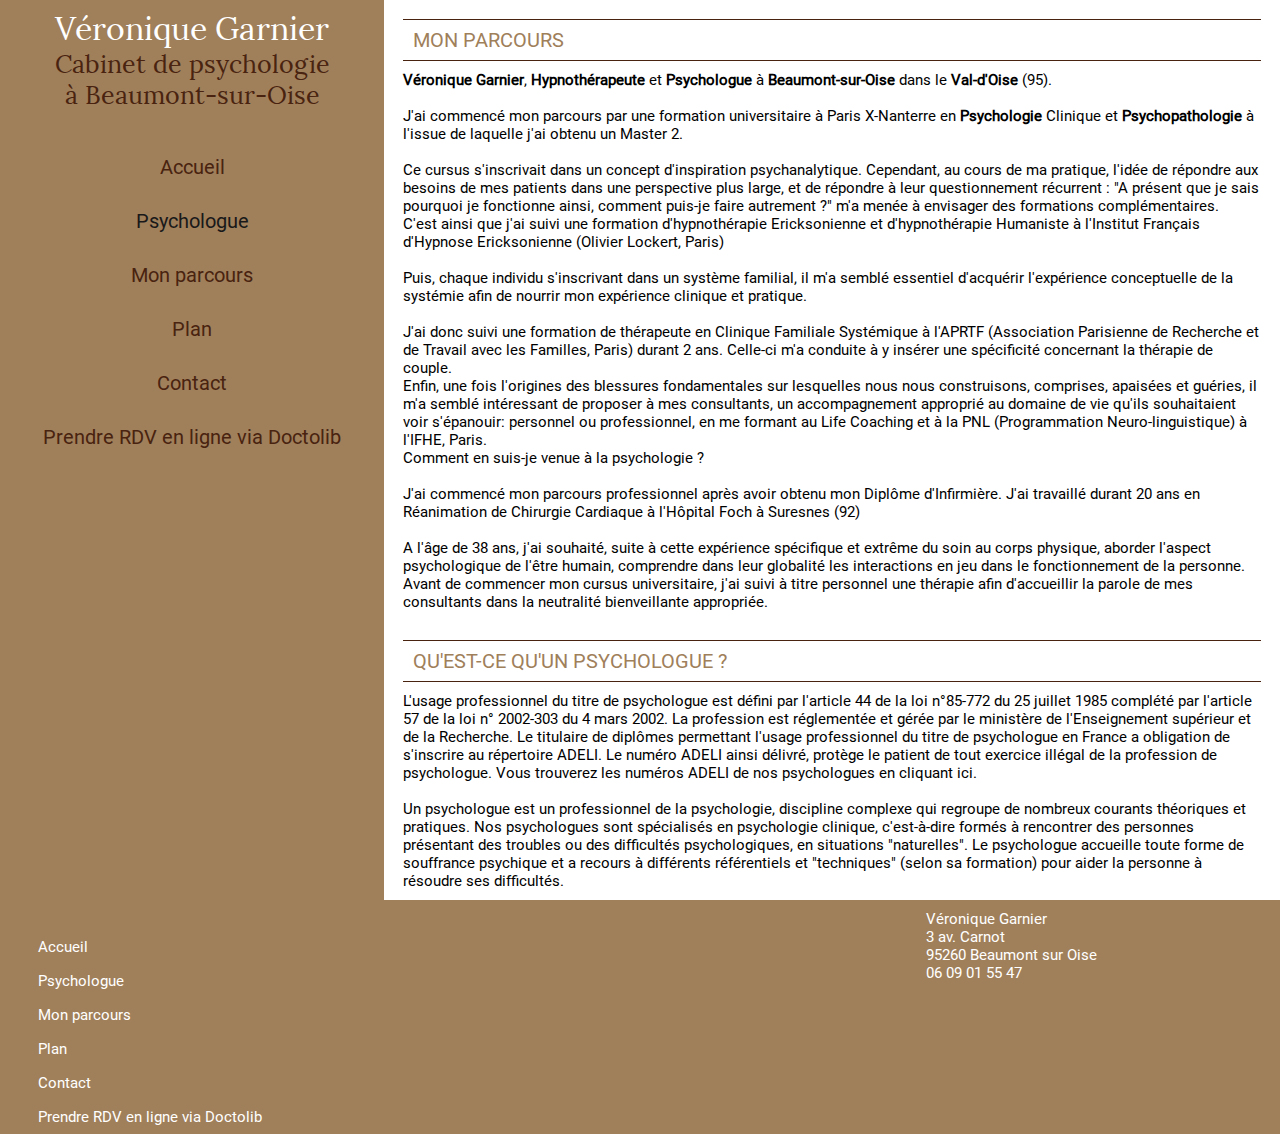
<file: parcours.html>
<!DOCTYPE html>
<html lang="fr">
<!-- 53509428-0001 2018-04-17 09:15:26 -->
	
	<head>
<meta http-equiv="Content-Type" content="text/html; charset=UTF-8">
<title>Psychologue à Beaumont-sur-Oise. Parcours de Mme Garnier.</title>
<meta name="author" content="Véronique Garnier">
<meta name="description" content="Véronique Garnier a commencé son parcours par une formation universitaire à Paris X-Nanterre en Psychologie Clinique et Psychopathologie et son Master 2.">
<meta property="og:description" content="Véronique Garnier a commencé son parcours par une formation universitaire à Paris X-Nanterre en Psychologie Clinique et Psychopathologie et son Master 2.">
<meta property="og:title" content="Véronique Garnier">
<meta property="og:type"  content="website">

<meta property="og:url" content="">
<meta name="robots" content="noodp,noydir">

<link rel="shortcut icon" href="/favicon.ico">
<script>
	var effilabEnabled = false;
	var urlEffilab = '/v/1011222617/451486741/effilab/track';
	var isModular = true;
</script>
		<meta name="viewport" content="width=device-width"/>
		<link rel="stylesheet" type="text/css" href="./v/1011222617/1543362126/desktop/styles.css" />

	</head>
	
	<body class="device-desktop">
		
	<!-- millenium -->
<div id="component-10" class="component component-cookiesAcceptance view-">

<div class="shape-box" >

	<div class="shape-component">
	</div>


</div>

</div>
<script>
	var urlCookies = '/v/1011222617/1933102837/cookies';
</script>
<div class="commons-background " style="">
		<div class="frame-page page-box-false">
			<div class="frame-content page-box-false">
					<div class="frame-left millDefault">
<div class="zone-logo disposition-column1 small">
<div id="component-11" class="component component-corporateName view-medium">

<div class="shape-box" >

	<div class="shape-component">
	Véronique Garnier
	</div>


</div>

</div>
<div id="component-12" class="component component-motto view-medium">

<div class="shape-box" >

	<div class="shape-component">
	Cabinet de psychologie<br/>
	à Beaumont-sur-Oise
	</div>


</div>

</div>
</div>

<div class="zone-menu disposition-column1">
<div id="component-19" class="component component-menu  view-medium">

<div class="shape-box" >

	<div class="shape-component">
	<nav>
		<ul class="nav">
					<li class="tab tab-size1"><a href="./index" title="Accueil">Accueil</a>
					</li>
					<li class="tab tab-size3 active"><a href="./psychologue" title="Psychologue">Psychologue</a>
					</li>
					<li class="tab tab-size3"><a href="./parcours" title="Mon parcours">Mon parcours</a>
					</li>
					<li class="tab tab-size1"><a href="./plan" title="Plan">Plan</a>
					</li>
					<li class="tab tab-size4"><a href="./contact" title="Demande de contact">Contact</a>
					</li>
					<li class="tab tab-size4"><a href="https://www.doctolib.fr/psychologue/beaumont-sur-oise/veronique-garnier" title="Demande de contact" target="_blank">Prendre RDV en ligne via Doctolib</a>
					</li>
		</ul>
	</nav>
	</div>


</div>

</div>
</div>
<div class="zone-sidebar disposition-column1 style-titleDoubleLine buttons-">

<div id="component-21" class="component component-opinion commons-button-component view-medium">



</div>


</div>
					</div>
				<div class="frame-center">
<div class="zone-top disposition-paragraph  style-titleDoubleLine buttons-">
</div>
					<div class="frame-main">
<div class="zone-main disposition-paragraph  style-titleDoubleLine buttons-">
<div class="paragraph-line">
<div class="paragraph paragraph-100 ">
<div id="component-22" class="component component-editor-content commons-editor view-large">

<div class="shape-box" >
	
	<div class="shape-header">
		
			<h1 class="commons-title1">Mon parcours</h1>
			
	</div>

	<div class="shape-component">
<strong>V&eacute;ronique</strong> <strong>Garnier</strong>, <strong>Hypnoth&eacute;rapeute</strong> et <strong>Psychologue</strong> &agrave; <strong>Beaumont-sur-Oise</strong> dans le <strong>Val-d&#39;Oise</strong> (95).<br />
<br />
J&#39;ai commenc&eacute; mon parcours par une formation universitaire &agrave; Paris X-Nanterre en <strong>Psychologie </strong>Clinique et <strong>Psychopathologie </strong>&agrave; l&#39;issue de laquelle j&#39;ai obtenu un Master 2.<br />
<br />
Ce cursus s&#39;inscrivait dans un concept d&#39;inspiration psychanalytique. Cependant, au cours de ma pratique, l&#39;id&eacute;e de r&eacute;pondre aux besoins de mes patients dans une perspective plus large, et de r&eacute;pondre &agrave; leur questionnement r&eacute;current : &quot;A pr&eacute;sent que je sais pourquoi je fonctionne ainsi, comment puis-je faire autrement ?&quot; m&#39;a men&eacute;e &agrave; envisager des formations compl&eacute;mentaires.<br />
C&#39;est ainsi que j&#39;ai suivi une formation d&#39;hypnoth&eacute;rapie Ericksonienne et d&#39;hypnoth&eacute;rapie Humaniste &agrave; l&#39;Institut Fran&ccedil;ais d&#39;Hypnose Ericksonienne (Olivier Lockert, Paris)<br />
<br />
Puis, chaque individu s&#39;inscrivant dans un syst&egrave;me familial, il m&#39;a sembl&eacute; essentiel d&#39;acqu&eacute;rir l&#39;exp&eacute;rience conceptuelle de la syst&eacute;mie afin de nourrir mon exp&eacute;rience clinique et pratique.<br />
<br />
J&#39;ai donc suivi une formation de th&eacute;rapeute en Clinique Familiale Syst&eacute;mique &agrave; l&#39;APRTF (Association Parisienne de Recherche et de Travail avec les Familles, Paris) durant 2 ans. Celle-ci m&#39;a conduite &agrave; y ins&eacute;rer une sp&eacute;cificit&eacute; concernant la th&eacute;rapie de couple.<br />
Enfin, une fois l&#39;origines des blessures fondamentales sur lesquelles nous nous construisons, comprises, apais&eacute;es et gu&eacute;ries, il m&#39;a sembl&eacute; int&eacute;ressant de proposer &agrave; mes consultants, un accompagnement appropri&eacute; au domaine de vie qu&#39;ils souhaitaient voir s&#39;&eacute;panouir: personnel ou professionnel, en me formant au Life Coaching et &agrave; la PNL (Programmation Neuro-linguistique) &agrave; l&#39;IFHE, Paris.<br />
Comment en suis-je venue &agrave; la psychologie ?<br />
<br />
J&#39;ai commenc&eacute; mon parcours professionnel apr&egrave;s avoir obtenu mon Dipl&ocirc;me d&#39;Infirmi&egrave;re. J&#39;ai travaill&eacute; durant 20 ans en R&eacute;animation de Chirurgie Cardiaque &agrave; l&#39;H&ocirc;pital Foch &agrave; Suresnes (92)<br />
<br />
A l&#39;&acirc;ge de 38 ans, j&#39;ai souhait&eacute;, suite &agrave; cette exp&eacute;rience sp&eacute;cifique et extr&ecirc;me du soin au corps physique, aborder l&#39;aspect psychologique de l&#39;&ecirc;tre humain, comprendre dans leur globalit&eacute; les interactions en jeu dans le fonctionnement de la personne.<br />
Avant de commencer mon cursus universitaire, j&#39;ai suivi &agrave; titre personnel une th&eacute;rapie afin d&#39;accueillir la parole de mes consultants dans la neutralit&eacute; bienveillante appropri&eacute;e.	</div>


</div>

</div>
</div>
</div>
<div class="paragraph-line">
<div class="paragraph paragraph-100 ">
<div id="component-23" class="component component-editor-content commons-editor view-large">

<div class="shape-box" >
	
	<div class="shape-header">
		
			<h2 class="commons-title1">Qu'est-ce qu'un psychologue ? </h2>
	</div>

	<div class="shape-component">
L&#39;usage professionnel du titre de psychologue est d&eacute;fini par l&#39;article 44 de la loi n&deg;85-772 du 25 juillet 1985 compl&eacute;t&eacute; par l&#39;article 57 de la loi n&deg; 2002-303 du 4 mars 2002. La profession est r&eacute;glement&eacute;e et g&eacute;r&eacute;e par le minist&egrave;re de l&#39;Enseignement sup&eacute;rieur et de la Recherche. Le titulaire de dipl&ocirc;mes permettant l&#39;usage professionnel du titre de psychologue en France a obligation de s&#39;inscrire au r&eacute;pertoire ADELI. Le num&eacute;ro ADELI ainsi d&eacute;livr&eacute;, prot&egrave;ge le patient de tout exercice ill&eacute;gal de la profession de psychologue. Vous trouverez les num&eacute;ros ADELI de nos psychologues en cliquant ici.&nbsp;<br />
<br />
Un psychologue est un professionnel de la psychologie, discipline complexe qui regroupe de nombreux courants th&eacute;oriques et pratiques. Nos psychologues sont sp&eacute;cialis&eacute;s en psychologie clinique, c&#39;est-&agrave;-dire form&eacute;s &agrave; rencontrer des personnes pr&eacute;sentant des troubles ou des difficult&eacute;s psychologiques, en situations &quot;naturelles&quot;. Le psychologue accueille toute forme de souffrance psychique et a recours &agrave; diff&eacute;rents r&eacute;f&eacute;rentiels et &quot;techniques&quot; (selon sa formation) pour aider la personne &agrave; r&eacute;soudre ses difficult&eacute;s.	</div>


</div>

</div>
</div>
</div>
</div>
					</div>
				</div>
			</div>
		</div>
		<div class="frame-footer">
<div class="zone-footer disposition-paragraph  style-titleDoubleLine buttons- page-box-false">
<div class="paragraph-line">
<div class="paragraph paragraph-75-25 ">
<div class="paragraph-column paragraph-column-1">
<div id="component-24" class="component component-menu content-footer view-large">

<div class="shape-box" >

	<div class="shape-component">
	<nav>
		<ul class="nav">
					<li class="tab tab-size1"><a href="./index" title="Accueil">Accueil</a>
					</li>
					<li class="tab tab-size3 active"><a href="./psychologue" title="Psychologue">Psychologue</a>
					</li>
					<li class="tab tab-size3"><a href="./parcours" title="Mon parcours">Mon parcours</a>
					</li>
					<li class="tab tab-size1"><a href="./plan" title="Plan">Plan</a>
					</li>
					<li class="tab tab-size4"><a href="./contact" title="Demande de contact">Contact</a>
					</li>
					<li class="tab tab-size4"><a href="https://www.doctolib.fr/psychologue/beaumont-sur-oise/veronique-garnier" title="Demande de contact" target="_blank">Prendre RDV en ligne via Doctolib</a>
					</li>
		</ul>
	</nav>
	</div>


</div>

</div>

</div>
<div class="paragraph-column paragraph-column-2">
<div id="component-25" class="component component-share view-medium">



</div>
<div id="component-26" class="component component-address view-medium">

<div class="shape-box" >

	<div class="shape-component">
<div class="commons-title3" itemscope itemtype="http://schema.org/LocalBusiness">
	<span itemprop="name">Véronique Garnier</span>
	
	<div itemprop="address" itemscope itemtype="http://schema.org/PostalAddress">
	<a class="effilab-hide" data-effilab-message="Afficher l'adresse" data-effilab-action="display_map"><span class="effilab-target ">
		<span itemprop="streetAddress">3  av. Carnot </span>
		<br/>
		<span itemprop="postalCode">95260</span>
		<span itemprop="addressLocality">Beaumont sur Oise</span>
		</span></a>
	</div>
	
	<span itemprop="telephone"><a class="effilab-hide" data-effilab-message="Afficher le téléphone" data-effilab-action="display_phone"><span class="effilab-target ">06 09 01 55 47</span></a></span>
</div>
	</div>


</div>

</div>
</div>
</div>
</div>
<div class="paragraph-line">
<div class="paragraph paragraph-100 ">
<div id="component-27" class="component component-copyright view-large">



</div>
</div>
</div>
</div>
		</div>
				
</div> 
	
		
		<div class="commons-popin"></div>
		
		<script type="text/javascript" src="/1543362126/desktop/script.js"></script>

		
<script type="text/javascript">
	var xtcustom={
		IDpvi :"AAAJPD3CR0IO"
	}
	xtnv = document;
	xtsdi = "https://logs1257.at.pagesjaunes.fr/hit.xiti";
	urlStat = "https://logs1257.at.pagesjaunes.fr/";
	xtsite = "485765";
	
	xt_pvi = "AAAJPD3CR0IO";
	xt_annonceur = "AAAJPD3CR0IO";
	xt_conversion = "";
	xt_engagement = "";
	
	xtpage = "000153509428::Page_libre::Page_libre::parcours";
	xtdi = "";
	xt_multc = "&amp;x1=AAAJPD3CR0IO&amp;x2=AAAJPD3CR0IO&amp;";
	xt_an = "";
	xt_ac = "";
	window.xt1value="test.fr";
	window.nocookie=false;
	//do not modify below
	if (window.xtparam!=null){
		window.xtparam+="&amp;ac="+xt_ac+"&amp;an="+xt_an+xt_multc+"&amp;pjpvi="+xt_pvi+"&amp;pjann="+xt_annonceur+"&amp;pjconv="+xt_conversion+"&amp;pjeng="+xt_engagement;
		}
	else {
		window.xtparam="&amp;ac="+xt_ac+"&amp;an="+xt_an+xt_multc+"&amp;pjpvi="+xt_pvi+"&amp;pjann="+xt_annonceur+"&amp;pjconv="+xt_conversion+"&amp;pjeng="+xt_engagement;
		};
</script>
<noscript>
	<img width="1" height="1" src="https://logs1257.at.pagesjaunes.fr/hit.xiti?s=485765&amp;s2=&amp;p=000153509428::Page_libre::Page_libre::parcours&amp;di=&amp;ac=&amp;an=&amp;pjpvi=AAAJPD3CR0IO&amp;pjann=AAAJPD3CR0IO&amp;pjconv=&amp;pjeng&amp;&amp;x1=AAAJPD3CR0IO&amp;x2=AAAJPD3CR0IO&amp;" alt="xiti" />
</noscript>
<script id="xtcore" type="text/javascript" src="/1023885301/script/xtcore.js"></script>
<script type="text/javascript">
var _COMPONENT_DATAS = {
  "16" : {
    "name" : "Language",
    "reference" : null,
    "datas" : { }
  },
  "19" : {
    "name" : "Menu",
    "reference" : null,
    "datas" : { }
  },
  "24" : {
    "name" : "Menu",
    "reference" : "footer",
    "datas" : { }
  },
  "25" : {
    "name" : "Share",
    "reference" : null,
    "datas" : {
      "loc" : "Beaumont sur Oise",
      "mail" : "/v/1011222617/1446956174/share-mail",
      "title" : "Psychologue à Beaumont-sur-Oise. Parcours de Mme Garnier.",
      "nom" : "Merci de saisir votre nom.",
      "twitter" : "#Garnier Veronique : Psychologues - Garnier Veronique à Beauvais #",
      "captcha" : "Merci de bien vouloir saisir les caractères qui s'affichent dans l'image.",
      "sms" : "/v/1011222617/1446956174/share-sms",
      "corporate_name" : "Véronique Garnier",
      "tel" : "06 09 01 55 47",
      "destinataireNom2" : "Merci de saisir le nom de votre second destinataire.",
      "prenom" : "Merci de bien vouloir préciser votre prénom.",
      "email" : "Merci de saisir votre adresse e-mail.",
      "destinataireEmail2" : "Merci de saisir l'adresse e-mail de votre second destinataire.",
      "msg_ok" : "Votre email a été envoyé.",
      "captcha_err" : "Merci de saisir exactement les caractères qui s'affichent dans l'image.",
      "client_id_oda" : "AAAJPD3CR0IO",
      "email_err" : "Merci de saisir une adresse e-mail valide.",
      "destinataireEmail" : "Merci de saisir l'adresse e-mail de votre destinataire.",
      "msg_ko" : "Votre email n'a pu être envoyé.",
      "telephone" : "Merci de bien vouloir préciser votre numéro de téléphone.",
      "message" : "Merci de bien vouloir préciser votre message.",
      "cp" : "95260",
      "url" : "http://www.garnier-veronique.fr/parcours",
      "sms_ok" : "Votre sms a été envoyé.",
      "telephone_err" : "Merci de saisir un numéro de téléphone valide.",
      "destinataireNom" : "Merci de saisir le nom de votre destinataire.",
      "pvi_id_oda" : "AAABBEPDJBE2",
      "sms_ko" : "Votre sms n'a pu être envoyé."
    }
  },
  "10" : {
    "name" : "CookiesAcceptance",
    "reference" : null,
    "datas" : {
      "urlCookies" : "/cookies",
      "infoCookies_link" : "/infoCookies"
    }
  },
  "27" : {
    "name" : "Copyright",
    "reference" : null,
    "datas" : {
      "legalmentions" : "/info",
      "infoCookies_link" : "/infoCookies"
    }
  }
};
var _CALL_COMPONENT_URI = "/1543362126/desktop/callComponent"
$(window).load(function() {
renderComponents();
});
</script>
	</body>
</html>
</file>
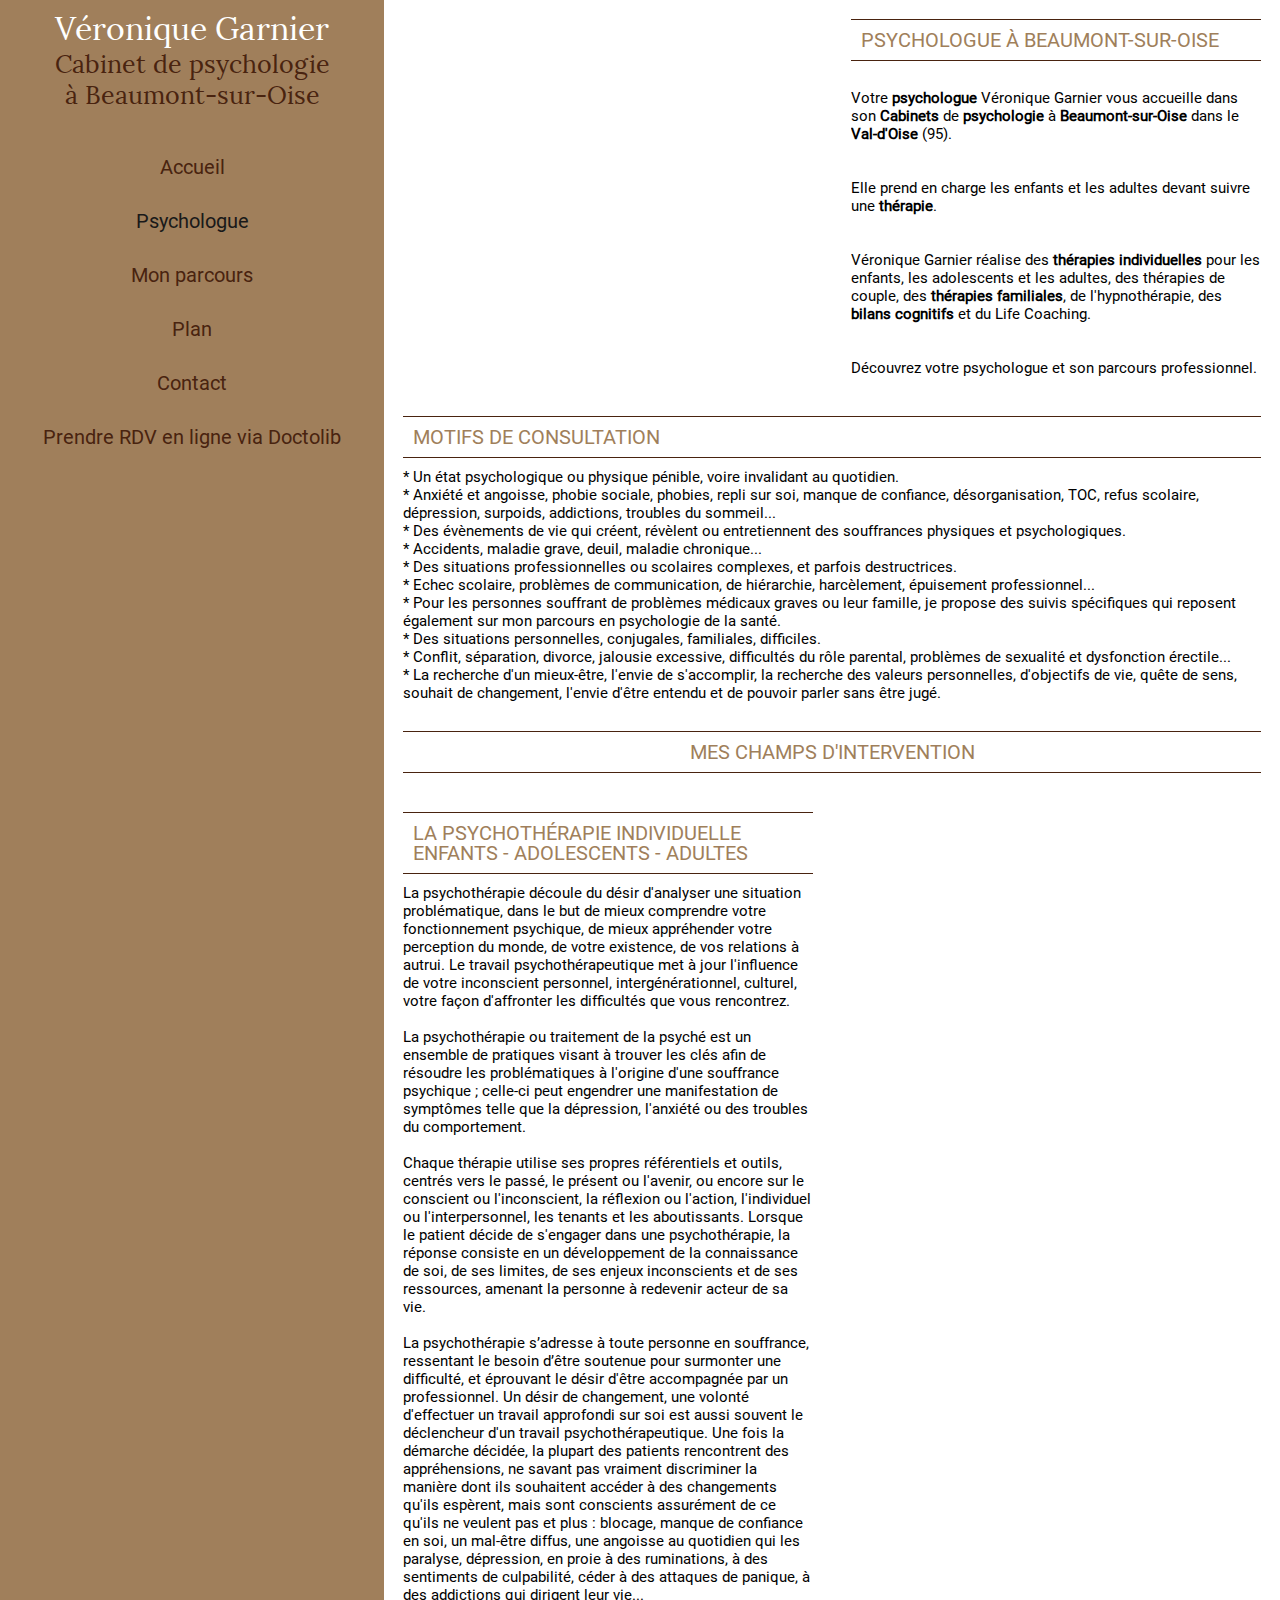
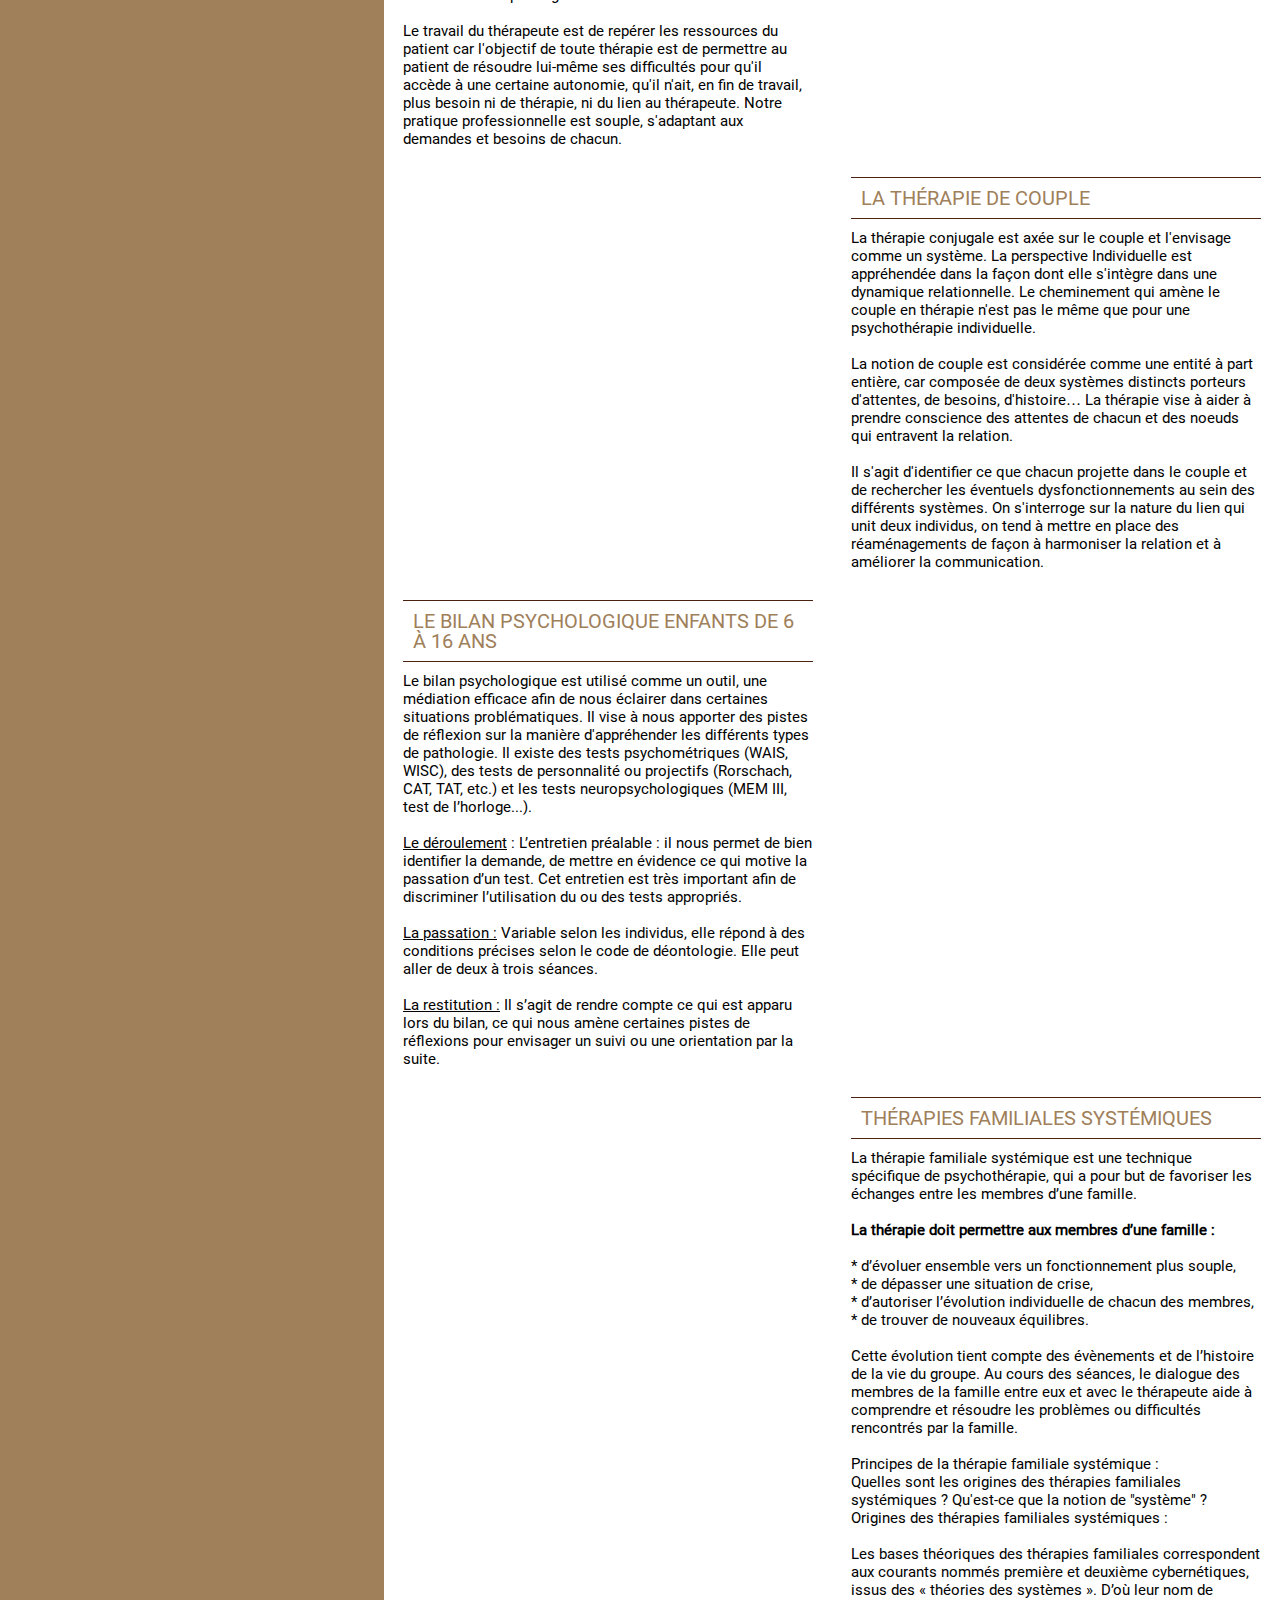
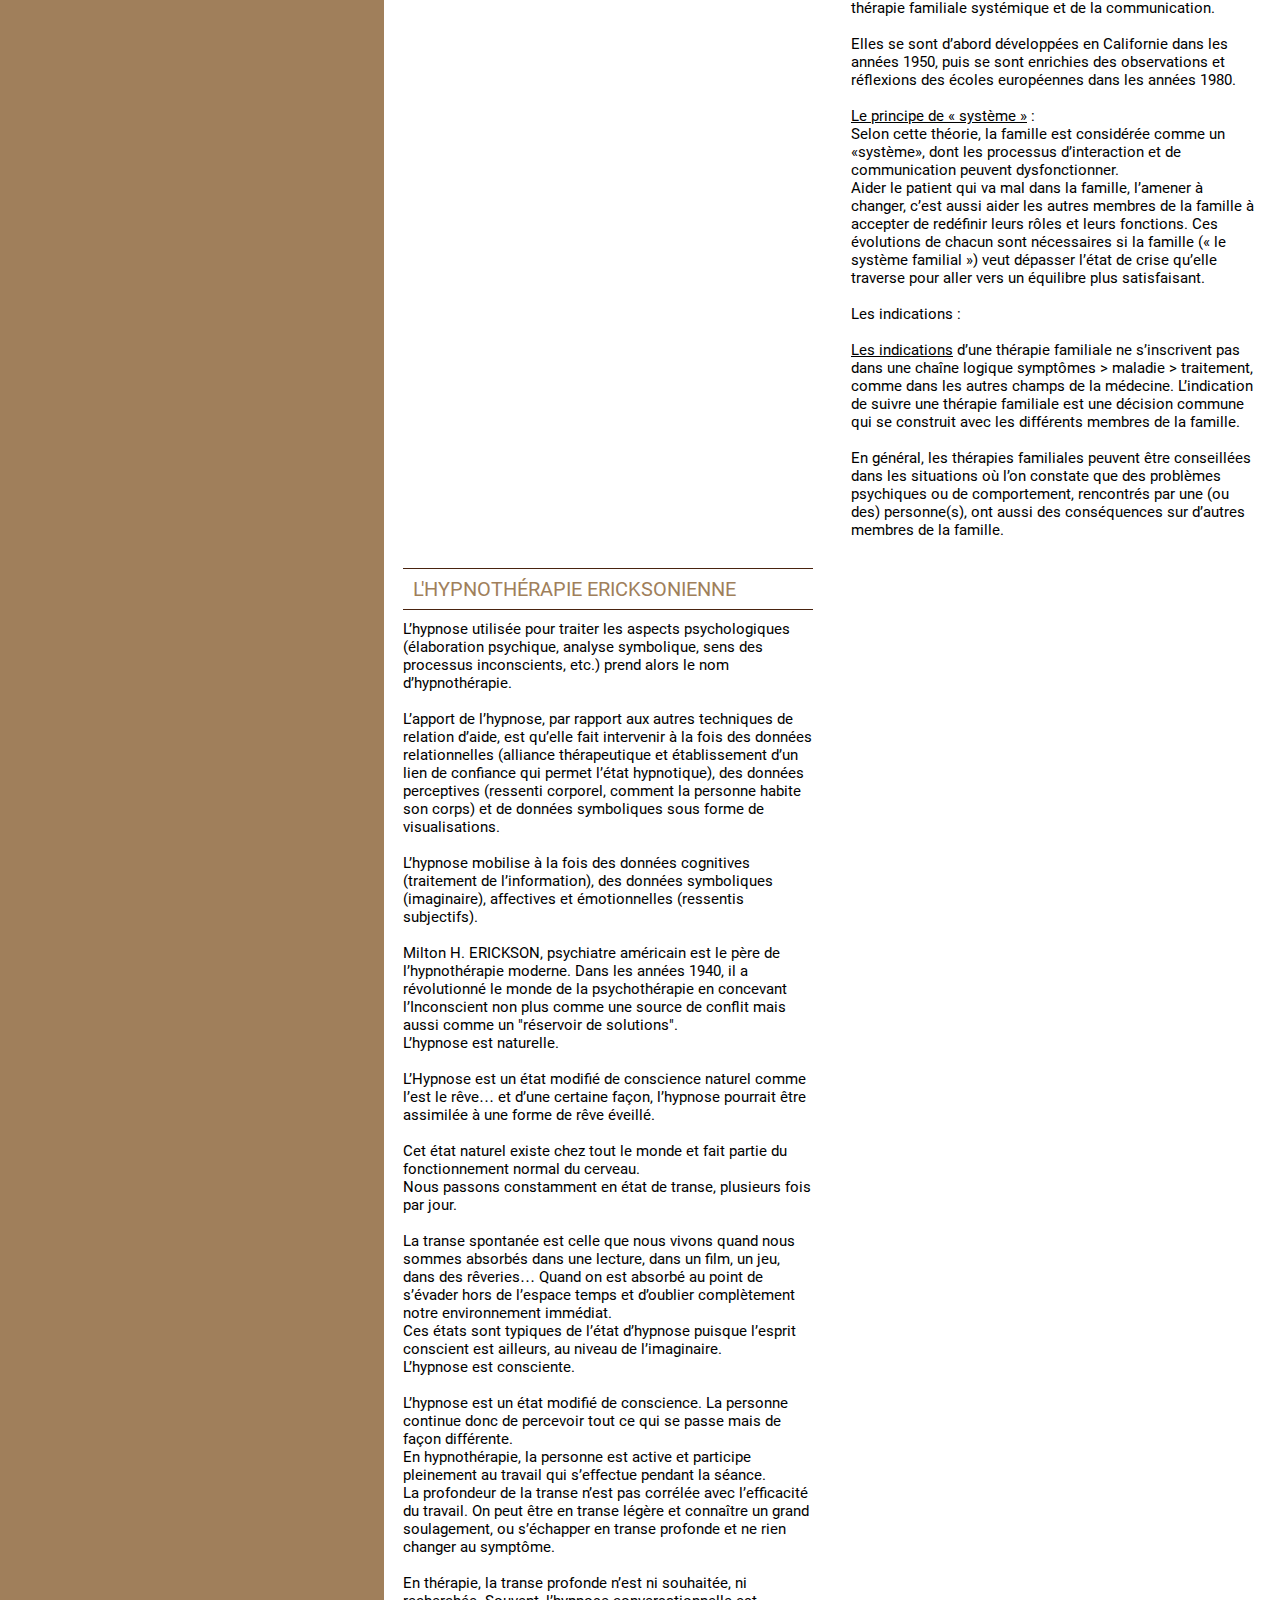
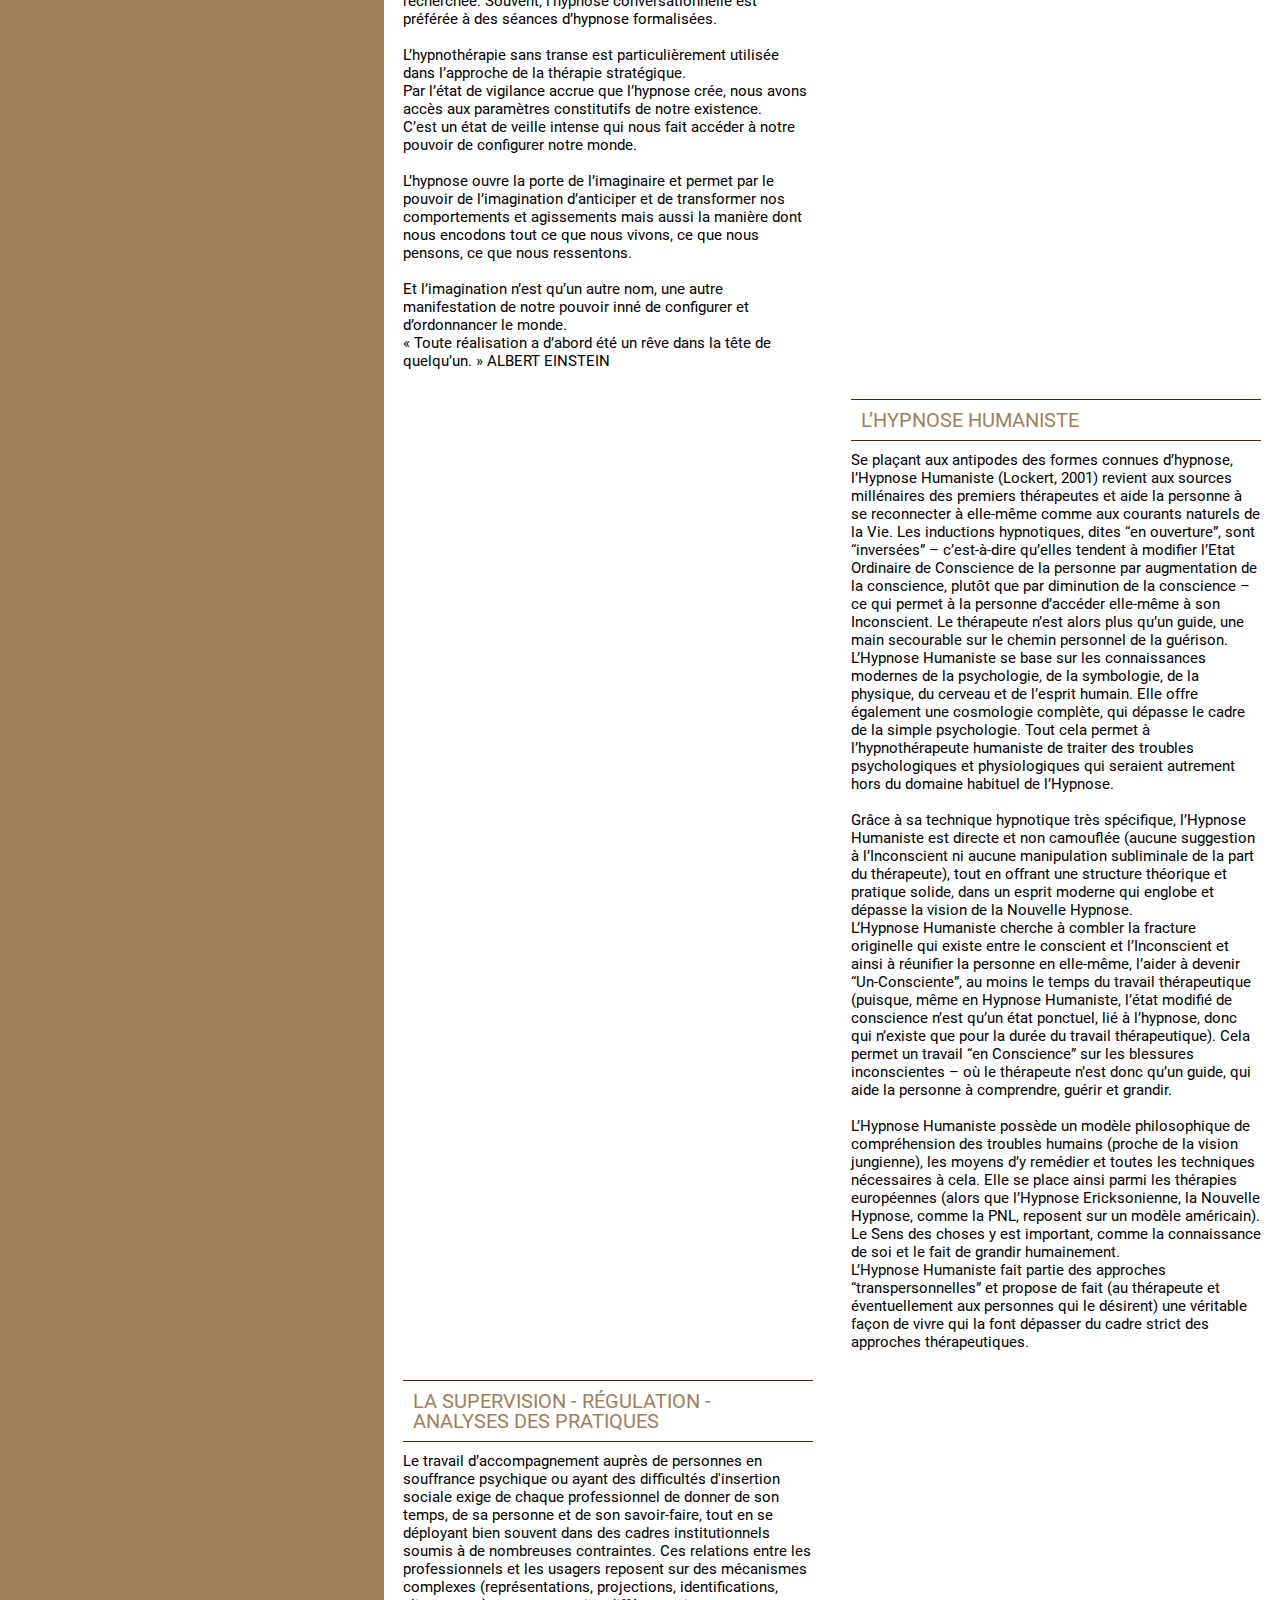
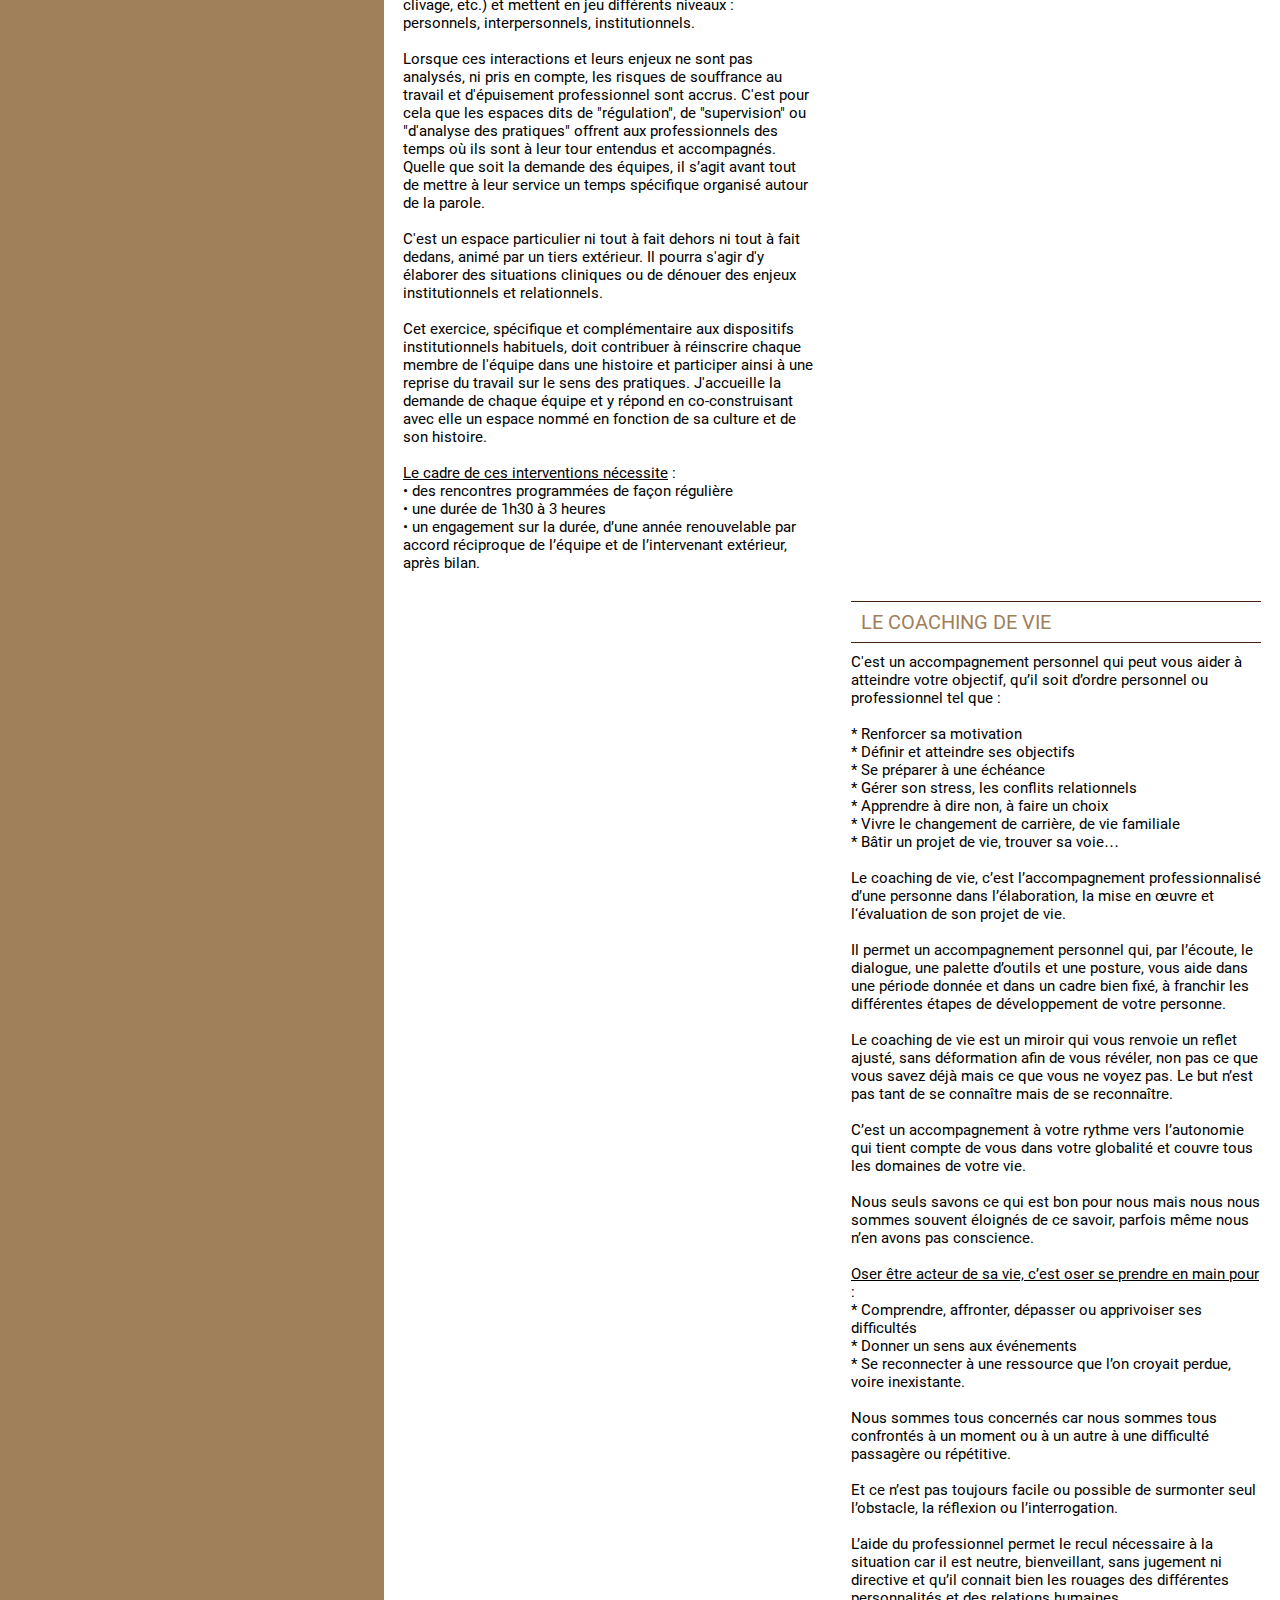
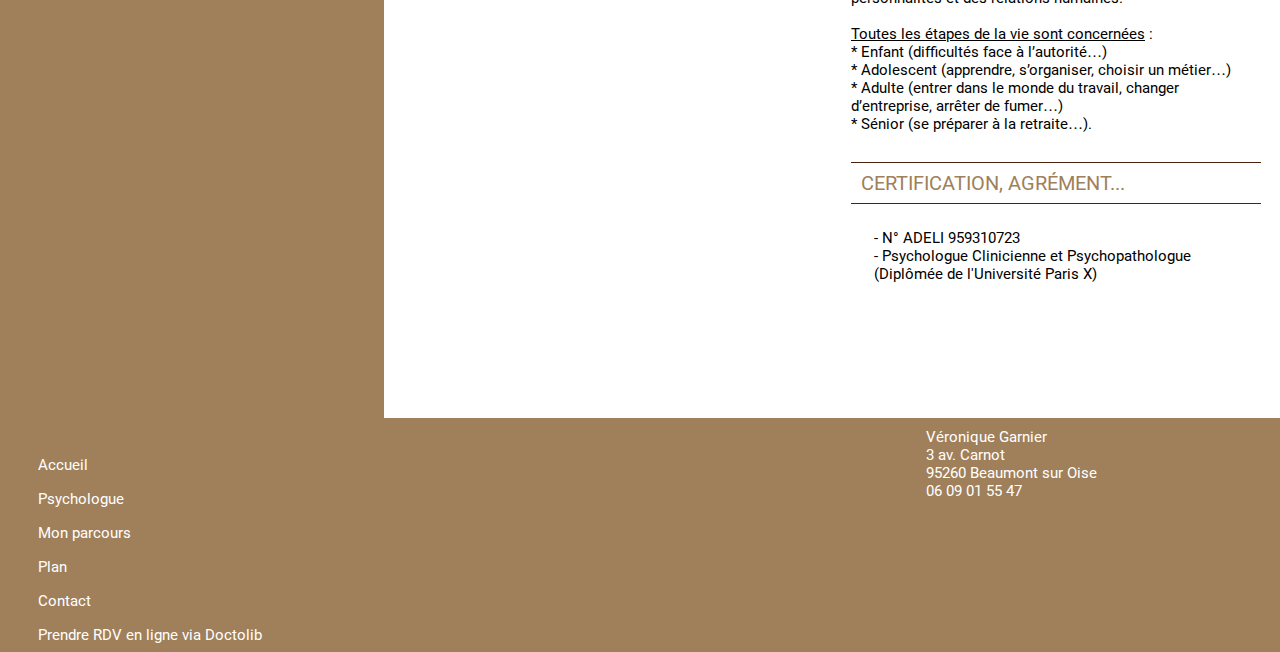
<file: psychologue.html>
<!DOCTYPE html>
<html lang="fr">
<!-- 53509428-0001 2018-04-17 09:15:26 -->
	
	<head>
<meta http-equiv="Content-Type" content="text/html; charset=UTF-8">
<title>Psychologue à Beaumont-sur-Oise 95. Véronique Garnier.</title>
<meta name="author" content="Véronique Garnier">
<meta name="description" content="Votre psychologue Véronique Garnier à Beaumont-sur-Oise dans l'Oise prend en charge les enfants et les adultes devant suivre une thérapie individuelle ou en couple. ">
<meta property="og:description" content="Votre psychologue Véronique Garnier à Beaumont-sur-Oise dans l'Oise prend en charge les enfants et les adultes devant suivre une thérapie individuelle ou en couple. ">
<meta property="og:title" content="Véronique Garnier">
<meta property="og:type"  content="website">

<meta property="og:url" content="">
<meta name="robots" content="noodp,noydir">

<link rel="shortcut icon" href="/favicon.ico">
<script>
	var effilabEnabled = false;
	var urlEffilab = '/v/1011222617/451486741/effilab/track';
	var isModular = true;
</script>
		<meta name="viewport" content="width=device-width"/>
		<link rel="stylesheet" type="text/css" href="./v/1011222617/1543362126/desktop/styles.css" />

	</head>
	
	<body class="device-desktop">
		
	<!-- millenium -->
<div id="component-10" class="component component-cookiesAcceptance view-">

<div class="shape-box" >

	<div class="shape-component">
	</div>


</div>

</div>

<div class="commons-background " style="">
		<div class="frame-page page-box-false">
			<div class="frame-content page-box-false">
					<div class="frame-left millDefault">
<div class="zone-logo disposition-column1 small">
<div id="component-11" class="component component-corporateName view-medium">

<div class="shape-box" >

	<div class="shape-component">
	Véronique Garnier
	</div>


</div>

</div>
<div id="component-12" class="component component-motto view-medium">

<div class="shape-box" >

	<div class="shape-component">
	Cabinet de psychologie<br/>
	à Beaumont-sur-Oise
	</div>


</div>

</div>
</div>

<div class="zone-menu disposition-column1">
<div id="component-19" class="component component-menu  view-medium">

<div class="shape-box" >

	<div class="shape-component">
	<nav>
		<ul class="nav">
					<li class="tab tab-size1"><a href="./index" title="Accueil">Accueil</a>
					</li>
					<li class="tab tab-size3 active"><a href="./psychologue" title="Psychologue">Psychologue</a>
					</li>
					<li class="tab tab-size3"><a href="./parcours" title="Mon parcours">Mon parcours</a>
					</li>
					<li class="tab tab-size1"><a href="./plan" title="Plan">Plan</a>
					</li>
					<li class="tab tab-size4"><a href="./contact" title="Demande de contact">Contact</a>
					</li>
					<li class="tab tab-size4"><a href="https://www.doctolib.fr/psychologue/beaumont-sur-oise/veronique-garnier" title="Demande de contact" target="_blank">Prendre RDV en ligne via Doctolib</a>
					</li>
		</ul>
	</nav>
	</div>


</div>

</div>
</div>
<div class="zone-sidebar disposition-column1 style-titleDoubleLine buttons-">
<div id="component-20" class="component component-usefulLinks view-medium">

</div>
<div id="component-21" class="component component-opinion commons-button-component view-medium">



</div>


</div>
					</div>
				<div class="frame-center">
<div class="zone-top disposition-paragraph  style-titleDoubleLine buttons-">
</div>
					<div class="frame-main">
<div class="zone-main disposition-paragraph  style-titleDoubleLine buttons-">
<div class="paragraph-line">
<div class="paragraph paragraph-50-50 paragraph-fit-column-height">
<div class="paragraph-column paragraph-column-1">
<div id="component-22" class="component component-blocks image-simple commons-nomargin scaledown view-large">
<div class="commons-height-pct commons-height-pct-60"><div class="commons-height-pct-content">
<div class="shape-box" >
<div class="shape-content"><div class="shape-cover"><div class="shape-cover-content">
	<div class="shape-component">
	<div class="content">
				<div class="image" title="Cabinet de Beaumont-sur-Oise" alt="Cabinet de Beaumont-sur-Oise" style="background-image:url(https://static1.seety.pagesjaunes.fr/dam_53509428/2adb669b-7ad6-415d-8c30-00f315f6a37f-800);background-position:center center;"></div>
	</div>
	</div>
</div></div></div>

</div>
</div></div>
</div>
</div>
<div class="paragraph-column paragraph-column-2">
<div id="component-23" class="component component-activity view-large">

<div class="shape-box" >
	
	<div class="shape-header">
		
			<h1 class="commons-title1">Psychologue &agrave; Beaumont-sur-Oise</h1>
			
	</div>

	<div class="shape-component">
	<div class="content">
		<div class="commons-editor">
<br/>
Votre <strong>psychologue</strong> Véronique Garnier vous accueille dans son <strong>Cabinets</strong> de <strong>psychologie</strong> à <strong>Beaumont-sur-Oise</strong> dans le <strong>Val-d'Oise</strong> (95).<br/><br/><br/>
Elle prend en charge les enfants et les adultes devant suivre une <strong>thérapie</strong>. <br/><br/><br/>
Véronique Garnier réalise des <strong>thérapies individuelles</strong> pour les enfants, les adolescents et les adultes, des thérapies de couple, des <strong>thérapies familiales</strong>, de l'hypnothérapie, des <strong>bilans cognitifs</strong> et du Life Coaching.<br/><br/><br/>
Découvrez votre psychologue et son parcours professionnel.		</div>
	</div>
	</div>


</div>

</div>
</div>
</div>
</div>
<div class="paragraph-line">
<div class="paragraph paragraph-100 ">
<div id="component-24" class="component component-editor-content commons-editor view-large">

<div class="shape-box" >
	
	<div class="shape-header">
		
			<h2 class="commons-title1">Motifs de consultation</h2>
	</div>

	<div class="shape-component">
* Un &eacute;tat psychologique ou physique p&eacute;nible, voire invalidant au quotidien.<br />
* Anxi&eacute;t&eacute; et angoisse, phobie sociale, phobies, repli sur soi, manque de confiance, d&eacute;sorganisation, TOC, refus scolaire, d&eacute;pression, surpoids, addictions, troubles du sommeil...<br />
* Des &eacute;v&egrave;nements de vie qui cr&eacute;ent, r&eacute;v&egrave;lent ou entretiennent des souffrances physiques et psychologiques.<br />
* Accidents, maladie grave, deuil, maladie chronique...<br />
* Des situations professionnelles ou scolaires complexes, et parfois destructrices.<br />
* Echec scolaire, probl&egrave;mes de communication, de hi&eacute;rarchie, harc&egrave;lement, &eacute;puisement professionnel...<br />
* Pour les personnes souffrant de probl&egrave;mes m&eacute;dicaux graves ou leur famille, je propose des suivis sp&eacute;cifiques qui reposent &eacute;galement sur mon parcours en psychologie de la sant&eacute;.<br />
* Des situations personnelles, conjugales, familiales, difficiles.<br />
* Conflit, s&eacute;paration, divorce, jalousie excessive, difficult&eacute;s du r&ocirc;le parental, probl&egrave;mes de sexualit&eacute; et dysfonction &eacute;rectile...<br />
* La recherche d&#39;un mieux-&ecirc;tre, l&#39;envie de s&#39;accomplir, la recherche des valeurs personnelles, d&#39;objectifs de vie, qu&ecirc;te de sens, souhait de changement, l&#39;envie d&#39;&ecirc;tre entendu et de pouvoir parler sans &ecirc;tre jug&eacute;.	</div>


</div>

</div>
</div>
</div>
<div class="paragraph-line">
<div class="paragraph paragraph-100 ">
<div id="component-25" class="component component-editor-content commons-editor view-large">

<div class="shape-box" >
	
	<div class="shape-header" style="text-align:center;;">
		
			<h2 class="commons-title1">Mes champs d'intervention</h2>
	</div>

	<div class="shape-component">
	</div>


</div>

</div>
</div>
</div>
<div class="paragraph-line">
<div class="paragraph paragraph-50-50 paragraph-fit-column-height">
<div class="paragraph-column paragraph-column-1">
<div id="component-26" class="component component-editor-content commons-editor view-large">

<div class="shape-box" >
	
	<div class="shape-header">
		
			<h2 class="commons-title1">La psychoth&eacute;rapie individuelle Enfants - Adolescents - Adultes </h2>
	</div>

	<div class="shape-component">
La psychoth&eacute;rapie d&eacute;coule du d&eacute;sir d&#39;analyser une situation probl&eacute;matique, dans le but de mieux comprendre votre fonctionnement psychique, de mieux appr&eacute;hender votre perception du monde, de votre existence, de vos relations &agrave; autrui. Le travail psychoth&eacute;rapeutique met &agrave; jour l&#39;influence de votre inconscient personnel, interg&eacute;n&eacute;rationnel, culturel, votre fa&ccedil;on d&#39;affronter les difficult&eacute;s que vous rencontrez.<br />
<br />
La psychoth&eacute;rapie ou traitement de la psych&eacute; est un ensemble de pratiques visant &agrave; trouver les cl&eacute;s afin de r&eacute;soudre les probl&eacute;matiques &agrave; l&#39;origine d&#39;une souffrance psychique ; celle-ci peut engendrer une manifestation de sympt&ocirc;mes telle que la d&eacute;pression, l&#39;anxi&eacute;t&eacute; ou des troubles du comportement.<br />
<br />
Chaque th&eacute;rapie utilise ses propres r&eacute;f&eacute;rentiels et outils, centr&eacute;s vers le pass&eacute;, le pr&eacute;sent ou l&#39;avenir, ou encore sur le conscient ou l&#39;inconscient, la r&eacute;flexion ou l&#39;action, l&#39;individuel ou l&#39;interpersonnel, les tenants et les aboutissants. Lorsque le patient d&eacute;cide de s&#39;engager dans une psychoth&eacute;rapie, la r&eacute;ponse consiste en un d&eacute;veloppement de la connaissance de soi, de ses limites, de ses enjeux inconscients et de ses ressources, amenant la personne &agrave; redevenir acteur de sa vie.<br />
<br />
La psychoth&eacute;rapie s&rsquo;adresse &agrave; toute personne en souffrance, ressentant le besoin d&rsquo;&ecirc;tre soutenue pour surmonter une difficult&eacute;, et &eacute;prouvant le d&eacute;sir d&#39;&ecirc;tre accompagn&eacute;e par un professionnel. Un d&eacute;sir de changement, une volont&eacute; d&#39;effectuer un travail approfondi sur soi est aussi souvent le d&eacute;clencheur d&#39;un travail psychoth&eacute;rapeutique. Une fois la d&eacute;marche d&eacute;cid&eacute;e, la plupart des patients rencontrent des appr&eacute;hensions, ne savant pas vraiment discriminer la mani&egrave;re dont ils souhaitent acc&eacute;der &agrave; des changements qu&#39;ils esp&egrave;rent, mais sont conscients assur&eacute;ment de ce qu&#39;ils ne veulent pas et plus : blocage, manque de confiance en soi, un mal-&ecirc;tre diffus, une angoisse au quotidien qui les paralyse, d&eacute;pression, en proie &agrave; des ruminations, &agrave; des sentiments de culpabilit&eacute;, c&eacute;der &agrave; des attaques de panique, &agrave; des addictions qui dirigent leur vie...<br />
<br />
Le travail du th&eacute;rapeute est de rep&eacute;rer les ressources du patient car l&#39;objectif de toute th&eacute;rapie est de permettre au patient de r&eacute;soudre lui-m&ecirc;me ses difficult&eacute;s pour qu&#39;il acc&egrave;de &agrave; une certaine autonomie, qu&#39;il n&#39;ait, en fin de travail, plus besoin ni de th&eacute;rapie, ni du lien au th&eacute;rapeute. Notre pratique professionnelle est souple, s&#39;adaptant aux demandes et besoins de chacun.	</div>


</div>

</div>
</div>
<div class="paragraph-column paragraph-column-2">
<div id="component-27" class="component component-blocks image-simple commons-nomargin scaledown view-large">

<div class="shape-box" >

	<div class="shape-component">
	<div class="content">
			<div class="commons-height-pct commons-height-pct-60" style="max-height:500px">
				<div class="commons-height-pct-content">
				<div class="image" title="Psychothérapie individuelle pour l'adolescent" alt="Psychothérapie individuelle pour l'adolescent" style="background-image:url(https://static3.seety.pagesjaunes.fr/img_bank_PJ/7ff00ec0-61c1-43ec-aff7-69626c425dab-800);background-position:center center;"></div>
				</div>
			</div>
	</div>
	</div>


</div>

</div>
<div id="component-28" class="component component-blocks image-simple commons-nomargin scaledown view-large">
<div class="commons-height-pct commons-height-pct-140"><div class="commons-height-pct-content">
<div class="shape-box" >
<div class="shape-content"><div class="shape-cover"><div class="shape-cover-content">
	<div class="shape-component">
	<div class="content">
				<div class="image" title="Descolarisation" alt="Descolarisation" style="background-image:url(https://static4.seety.pagesjaunes.fr/img_bank_PJ/ec1c3782-0e84-4c64-ba87-05497905f696-800);background-position:center center;"></div>
	</div>
	</div>
</div></div></div>

</div>
</div></div>
</div>
</div>
</div>
</div>
<div class="paragraph-line">
<div class="paragraph paragraph-50-50 ">
<div class="paragraph-column paragraph-column-1">
<div id="component-29" class="component component-blocks image-simple commons-nomargin scaledown view-large">

<div class="shape-box" >

	<div class="shape-component">
	<div class="content">
			<div class="commons-height-pct commons-height-pct-60" style="max-height:500px">
				<div class="commons-height-pct-content">
				<div class="image" title="Thérapie de couple" alt="Thérapie de couple" style="background-image:url(https://static1.seety.pagesjaunes.fr/img_bank_PJ/24bbf325-8f58-416b-976b-b18c8083c3cf-800);background-position:center center;"></div>
				</div>
			</div>
	</div>
	</div>


</div>

</div>
</div>
<div class="paragraph-column paragraph-column-2">
<div id="component-30" class="component component-editor-content commons-editor view-large">

<div class="shape-box" >
	
	<div class="shape-header">
		
			<h2 class="commons-title1">La th&eacute;rapie de couple</h2>
	</div>

	<div class="shape-component">
La th&eacute;rapie conjugale est ax&eacute;e sur le couple et l&#39;envisage comme un syst&egrave;me. La perspective Individuelle est appr&eacute;hend&eacute;e dans la fa&ccedil;on dont elle s&#39;int&egrave;gre dans une dynamique relationnelle. Le cheminement qui am&egrave;ne le couple en th&eacute;rapie n&#39;est pas le m&ecirc;me que pour une psychoth&eacute;rapie individuelle.<br />
<br />
La notion de couple est consid&eacute;r&eacute;e comme une entit&eacute; &agrave; part enti&egrave;re, car compos&eacute;e de deux syst&egrave;mes distincts porteurs d&#39;attentes, de besoins, d&#39;histoire&hellip; La th&eacute;rapie vise &agrave; aider &agrave; prendre conscience des attentes de chacun et des noeuds qui entravent la relation.<br />
<br />
Il s&#39;agit d&#39;identifier ce que chacun projette dans le couple et de rechercher les &eacute;ventuels dysfonctionnements au sein des diff&eacute;rents syst&egrave;mes. On s&#39;interroge sur la nature du lien qui unit deux individus, on tend &agrave; mettre en place des r&eacute;am&eacute;nagements de fa&ccedil;on &agrave; harmoniser la relation et &agrave; am&eacute;liorer la communication.	</div>


</div>

</div>
</div>
</div>
</div>
<div class="paragraph-line">
<div class="paragraph paragraph-50-50 ">
<div class="paragraph-column paragraph-column-1">
<div id="component-31" class="component component-editor-content commons-editor view-large">

<div class="shape-box" >
	
	<div class="shape-header">
		
			<h2 class="commons-title1"> Le Bilan psychologique enfants de 6 &agrave; 16 ans </h2>
	</div>

	<div class="shape-component">
Le bilan psychologique est utilis&eacute; comme un outil, une m&eacute;diation efficace afin de nous &eacute;clairer dans certaines situations probl&eacute;matiques. Il vise &agrave; nous apporter des pistes de r&eacute;flexion sur la mani&egrave;re d&#39;appr&eacute;hender les diff&eacute;rents types de pathologie. Il existe des tests psychom&eacute;triques (WAIS, WISC), des tests de personnalit&eacute; ou projectifs (Rorschach, CAT, TAT, etc.) et les tests neuropsychologiques (MEM III, test de l&rsquo;horloge...).<br />
<br />
<u>Le d&eacute;roulement</u> : L&rsquo;entretien pr&eacute;alable : il nous permet de bien identifier la demande, de mettre en &eacute;vidence ce qui motive la passation d&rsquo;un test. Cet entretien est tr&egrave;s important afin de discriminer l&rsquo;utilisation du ou des tests appropri&eacute;s.<br />
<br />
<u>La passation :</u> Variable selon les individus, elle r&eacute;pond &agrave; des conditions pr&eacute;cises selon le code de d&eacute;ontologie. Elle peut aller de deux &agrave; trois s&eacute;ances.<br />
<br />
<u>La restitution :</u> Il s&rsquo;agit de rendre compte ce qui est apparu lors du bilan, ce qui nous am&egrave;ne certaines pistes de r&eacute;flexions pour envisager un suivi ou une orientation par la suite.	</div>


</div>

</div>
</div>
<div class="paragraph-column paragraph-column-2">
<div id="component-32" class="component component-blocks image-simple commons-nomargin scaledown view-large">
<div class="commons-height-pct commons-height-pct-100"><div class="commons-height-pct-content">
<div class="shape-box" >
<div class="shape-content"><div class="shape-cover"><div class="shape-cover-content">
	<div class="shape-component">
	<div class="content">
				<div class="image" title="Bilan psychologique de 6 à 16 ans" alt="Bilan psychologique de 6 à 16 ans" style="background-image:url(https://static1.seety.pagesjaunes.fr/img_bank_PJ/03c9027a-57db-4805-803e-078f666ded8f-800);background-position:center center;"></div>
	</div>
	</div>
</div></div></div>

</div>
</div></div>
</div>
</div>
</div>
</div>
<div class="paragraph-line">
<div class="paragraph paragraph-50-50 ">
<div class="paragraph-column paragraph-column-1">
<div id="component-33" class="component component-blocks image-simple commons-nomargin scaledown view-large">

<div class="shape-box" >

	<div class="shape-component">
	<div class="content">
			<div class="commons-height-pct commons-height-pct-60" style="max-height:500px">
				<div class="commons-height-pct-content">
				<div class="image" title="Thérapie familiale" alt="Thérapie familiale" style="background-image:url(https://static1.seety.pagesjaunes.fr/img_bank_PJ/1202dde3-79b6-4dbf-915d-bb1b19f493c7-800);background-position:center center;"></div>
				</div>
			</div>
	</div>
	</div>


</div>

</div>
<div id="component-34" class="component component-blocks image-simple commons-nomargin scaledown view-large">
<div class="commons-height-pct commons-height-pct-150"><div class="commons-height-pct-content">
<div class="shape-box" >
<div class="shape-content"><div class="shape-cover"><div class="shape-cover-content">
	<div class="shape-component">
	<div class="content">
				<div class="image" title="Résoudre le conflit dans une famille" alt="Résoudre le conflit dans une famille" style="background-image:url(https://static1.seety.pagesjaunes.fr/img_bank_PJ/8a3c8680-a676-4637-aaae-c58133b0e3b2-800);background-position:center center;"></div>
	</div>
	</div>
</div></div></div>

</div>
</div></div>
</div>
</div>
<div class="paragraph-column paragraph-column-2">
<div id="component-35" class="component component-editor-content commons-editor view-large">

<div class="shape-box" >
	
	<div class="shape-header">
		
			<h2 class="commons-title1"> Th&eacute;rapies familiales syst&eacute;miques </h2>
	</div>

	<div class="shape-component">
La th&eacute;rapie familiale syst&eacute;mique est une technique sp&eacute;cifique de psychoth&eacute;rapie, qui a pour but de favoriser les &eacute;changes entre les membres d&rsquo;une famille.<br />
<br />
<strong>La th&eacute;rapie doit permettre aux membres d&rsquo;une famille :</strong><br />
<br />
* d&rsquo;&eacute;voluer ensemble vers un fonctionnement plus souple,<br />
* de d&eacute;passer une situation de crise,<br />
* d&rsquo;autoriser l&rsquo;&eacute;volution individuelle de chacun des membres,<br />
* de trouver de nouveaux &eacute;quilibres.<br />
<br />
Cette &eacute;volution tient compte des &eacute;v&egrave;nements et de l&rsquo;histoire de la vie du groupe. Au cours des s&eacute;ances, le dialogue des membres de la famille entre eux et avec le th&eacute;rapeute aide &agrave; comprendre et r&eacute;soudre les probl&egrave;mes ou difficult&eacute;s rencontr&eacute;s par la famille.<br />
<br />
Principes de la th&eacute;rapie familiale syst&eacute;mique :<br />
Quelles sont les origines des th&eacute;rapies familiales syst&eacute;miques ? Qu&#39;est-ce que la notion de &quot;syst&egrave;me&quot; ?<br />
Origines des th&eacute;rapies familiales syst&eacute;miques :<br />
<br />
Les bases th&eacute;oriques des th&eacute;rapies familiales correspondent aux courants nomm&eacute;s premi&egrave;re et deuxi&egrave;me cybern&eacute;tiques, issus des &laquo; th&eacute;ories des syst&egrave;mes &raquo;. D&rsquo;o&ugrave; leur nom de th&eacute;rapie familiale syst&eacute;mique et de la communication.<br />
<br />
Elles se sont d&rsquo;abord d&eacute;velopp&eacute;es en Californie dans les ann&eacute;es 1950, puis se sont enrichies des observations et r&eacute;flexions des &eacute;coles europ&eacute;ennes dans les ann&eacute;es 1980.<br />
<br />
<u>Le principe de &laquo; syst&egrave;me &raquo;</u> :<br />
Selon cette th&eacute;orie, la famille est consid&eacute;r&eacute;e comme un &laquo;syst&egrave;me&raquo;, dont les processus d&rsquo;interaction et de communication peuvent dysfonctionner.<br />
Aider le patient qui va mal dans la famille, l&rsquo;amener &agrave; changer, c&rsquo;est aussi aider les autres membres de la famille &agrave; accepter de red&eacute;finir leurs r&ocirc;les et leurs fonctions. Ces &eacute;volutions de chacun sont n&eacute;cessaires si la famille (&laquo; le syst&egrave;me familial &raquo;) veut d&eacute;passer l&rsquo;&eacute;tat de crise qu&rsquo;elle traverse pour aller vers un &eacute;quilibre plus satisfaisant.<br />
<br />
Les indications :<br />
<br />
<u>Les indications</u> d&rsquo;une th&eacute;rapie familiale ne s&rsquo;inscrivent pas dans une cha&icirc;ne logique sympt&ocirc;mes &gt; maladie &gt; traitement, comme dans les autres champs de la m&eacute;decine. L&rsquo;indication de suivre une th&eacute;rapie familiale est une d&eacute;cision commune qui se construit avec les diff&eacute;rents membres de la famille.<br />
<br />
En g&eacute;n&eacute;ral, les th&eacute;rapies familiales peuvent &ecirc;tre conseill&eacute;es dans les situations o&ugrave; l&rsquo;on constate que des probl&egrave;mes psychiques ou de comportement, rencontr&eacute;s par une (ou des) personne(s), ont aussi des cons&eacute;quences sur d&rsquo;autres membres de la famille.	</div>


</div>

</div>
</div>
</div>
</div>
<div class="paragraph-line">
<div class="paragraph paragraph-50-50 ">
<div class="paragraph-column paragraph-column-1">
<div id="component-36" class="component component-editor-content commons-editor view-large">

<div class="shape-box" >
	
	<div class="shape-header">
		
			<h2 class="commons-title1"> L'Hypnoth&eacute;rapie Ericksonienne </h2>
	</div>

	<div class="shape-component">
L&rsquo;hypnose utilis&eacute;e pour traiter les aspects psychologiques (&eacute;laboration psychique, analyse symbolique, sens des processus inconscients, etc.) prend alors le nom d&rsquo;hypnoth&eacute;rapie.<br />
<br />
L&rsquo;apport de l&rsquo;hypnose, par rapport aux autres techniques de relation d&rsquo;aide, est qu&rsquo;elle fait intervenir &agrave; la fois des donn&eacute;es relationnelles (alliance th&eacute;rapeutique et &eacute;tablissement d&rsquo;un lien de confiance qui permet l&rsquo;&eacute;tat hypnotique), des donn&eacute;es perceptives (ressenti corporel, comment la personne habite son corps) et de donn&eacute;es symboliques sous forme de visualisations.<br />
<br />
L&rsquo;hypnose mobilise &agrave; la fois des donn&eacute;es cognitives (traitement de l&rsquo;information), des donn&eacute;es symboliques (imaginaire), affectives et &eacute;motionnelles (ressentis subjectifs).<br />
<br />
Milton H. ERICKSON, psychiatre am&eacute;ricain est le p&egrave;re de l&rsquo;hypnoth&eacute;rapie moderne. Dans les ann&eacute;es 1940, il a r&eacute;volutionn&eacute; le monde de la psychoth&eacute;rapie en concevant l&rsquo;Inconscient non plus comme une source de conflit mais aussi comme un &quot;r&eacute;servoir de solutions&quot;.<br />
L&rsquo;hypnose est naturelle.<br />
<br />
L&rsquo;Hypnose est un &eacute;tat modifi&eacute; de conscience naturel comme l&rsquo;est le r&ecirc;ve&hellip; et d&rsquo;une certaine fa&ccedil;on, l&rsquo;hypnose pourrait &ecirc;tre assimil&eacute;e &agrave; une forme de r&ecirc;ve &eacute;veill&eacute;.<br />
<br />
Cet &eacute;tat naturel existe chez tout le monde et fait partie du fonctionnement normal du cerveau.<br />
Nous passons constamment en &eacute;tat de transe, plusieurs fois par jour.<br />
<br />
La transe spontan&eacute;e est celle que nous vivons quand nous sommes absorb&eacute;s dans une lecture, dans un film, un jeu, dans des r&ecirc;veries&hellip; Quand on est absorb&eacute; au point de s&rsquo;&eacute;vader hors de l&rsquo;espace temps et d&rsquo;oublier compl&egrave;tement notre environnement imm&eacute;diat.<br />
Ces &eacute;tats sont typiques de l&rsquo;&eacute;tat d&rsquo;hypnose puisque l&rsquo;esprit conscient est ailleurs, au niveau de l&rsquo;imaginaire.<br />
L&rsquo;hypnose est consciente.<br />
<br />
L&rsquo;hypnose est un &eacute;tat modifi&eacute; de conscience. La personne continue donc de percevoir tout ce qui se passe mais de fa&ccedil;on diff&eacute;rente.<br />
En hypnoth&eacute;rapie, la personne est active et participe pleinement au travail qui s&rsquo;effectue pendant la s&eacute;ance.<br />
La profondeur de la transe n&rsquo;est pas corr&eacute;l&eacute;e avec l&rsquo;efficacit&eacute; du travail. On peut &ecirc;tre en transe l&eacute;g&egrave;re et conna&icirc;tre un grand soulagement, ou s&rsquo;&eacute;chapper en transe profonde et ne rien changer au sympt&ocirc;me.<br />
<br />
En th&eacute;rapie, la transe profonde n&rsquo;est ni souhait&eacute;e, ni recherch&eacute;e. Souvent, l&rsquo;hypnose conversationnelle est pr&eacute;f&eacute;r&eacute;e &agrave; des s&eacute;ances d&rsquo;hypnose formalis&eacute;es.<br />
<br />
L&rsquo;hypnoth&eacute;rapie sans transe est particuli&egrave;rement utilis&eacute;e dans l&rsquo;approche de la th&eacute;rapie strat&eacute;gique.<br />
Par l&rsquo;&eacute;tat de vigilance accrue que l&rsquo;hypnose cr&eacute;e, nous avons acc&egrave;s aux param&egrave;tres constitutifs de notre existence.<br />
C&rsquo;est un &eacute;tat de veille intense qui nous fait acc&eacute;der &agrave; notre pouvoir de configurer notre monde.<br />
<br />
L&rsquo;hypnose ouvre la porte de l&rsquo;imaginaire et permet par le pouvoir de l&rsquo;imagination d&rsquo;anticiper et de transformer nos comportements et agissements mais aussi la mani&egrave;re dont nous encodons tout ce que nous vivons, ce que nous pensons, ce que nous ressentons.<br />
<br />
Et l&rsquo;imagination n&rsquo;est qu&rsquo;un autre nom, une autre manifestation de notre pouvoir inn&eacute; de configurer et d&rsquo;ordonnancer le monde.<br />
&laquo; Toute r&eacute;alisation a d&rsquo;abord &eacute;t&eacute; un r&ecirc;ve dans la t&ecirc;te de quelqu&rsquo;un. &raquo; ALBERT EINSTEIN	</div>


</div>

</div>
</div>
<div class="paragraph-column paragraph-column-2">
<div id="component-37" class="component component-blocks image-simple commons-nomargin scaledown view-large">
<div class="commons-height-pct commons-height-pct-210"><div class="commons-height-pct-content">
<div class="shape-box" >
<div class="shape-content"><div class="shape-cover"><div class="shape-cover-content">
	<div class="shape-component">
	<div class="content">
				<div class="image" title="Apprendre à gérer son stress" alt="Apprendre à gérer son stress" style="background-image:url(https://static2.seety.pagesjaunes.fr/img_bank_PJ/0ae6f704-e00a-419c-ba0a-8bd1b0c1d159-800);background-position:center center;"></div>
	</div>
	</div>
</div></div></div>

</div>
</div></div>
</div>
<div id="component-38" class="component component-blocks image-simple commons-nomargin scaledown view-large">

<div class="shape-box" >

	<div class="shape-component">
	<div class="content">
			<div class="commons-height-pct commons-height-pct-60" style="max-height:500px">
				<div class="commons-height-pct-content">
				<div class="image" title="Hypnothérapie Ericksonienne" alt="Hypnothérapie Ericksonienne" style="background-image:url(https://static4.seety.pagesjaunes.fr/img_bank_PJ/21d9f64a-f614-46f6-9fc5-e044958a59ba-800);background-position:center center;"></div>
				</div>
			</div>
	</div>
	</div>


</div>

</div>
</div>
</div>
</div>
<div class="paragraph-line">
<div class="paragraph paragraph-50-50 ">
<div class="paragraph-column paragraph-column-1">
<div id="component-39" class="component component-blocks image-simple commons-nomargin scaledown view-large">

<div class="shape-box" >

	<div class="shape-component">
	<div class="content">
			<div class="commons-height-pct commons-height-pct-60" style="max-height:500px">
				<div class="commons-height-pct-content">
				<div class="image" title="Hypnose Humaniste " alt="Hypnose Humaniste " style="background-image:url(https://static3.seety.pagesjaunes.fr/img_bank_PJ/11ef43f3-a2e7-445f-89d3-718880c15d13-800);background-position:center center;"></div>
				</div>
			</div>
	</div>
	</div>


</div>

</div>
<div id="component-40" class="component component-blocks image-simple commons-nomargin scaledown view-large">
<div class="commons-height-pct commons-height-pct-130"><div class="commons-height-pct-content">
<div class="shape-box" >
<div class="shape-content"><div class="shape-cover"><div class="shape-cover-content">
	<div class="shape-component">
	<div class="content">
				<div class="image" title="Séance d'hypnose" alt="Séance d'hypnose" style="background-image:url(https://static3.seety.pagesjaunes.fr/dam_53509428/1eb10c5b-777c-44b0-9f01-ebe36d151fe7-800);background-position:center center;"></div>
	</div>
	</div>
</div></div></div>

</div>
</div></div>
</div>
</div>
<div class="paragraph-column paragraph-column-2">
<div id="component-41" class="component component-editor-content commons-editor view-large">

<div class="shape-box" >
	
	<div class="shape-header">
		
			<h2 class="commons-title1"> L&rsquo;Hypnose Humaniste </h2>
	</div>

	<div class="shape-component">
Se pla&ccedil;ant aux antipodes des formes connues d&rsquo;hypnose, l&rsquo;Hypnose Humaniste (Lockert, 2001) revient aux sources mill&eacute;naires des premiers th&eacute;rapeutes et aide la personne &agrave; se reconnecter &agrave; elle-m&ecirc;me comme aux courants naturels de la Vie. Les inductions hypnotiques, dites &ldquo;en ouverture&rdquo;, sont &ldquo;invers&eacute;es&rdquo; &ndash; c&rsquo;est-&agrave;-dire qu&rsquo;elles tendent &agrave; modifier l&rsquo;Etat Ordinaire de Conscience de la personne par augmentation de la conscience, plut&ocirc;t que par diminution de la conscience &ndash; ce qui permet &agrave; la personne d&rsquo;acc&eacute;der elle-m&ecirc;me &agrave; son Inconscient. Le th&eacute;rapeute n&rsquo;est alors plus qu&rsquo;un guide, une main secourable sur le chemin personnel de la gu&eacute;rison.<br />
L&rsquo;Hypnose Humaniste se base sur les connaissances modernes de la psychologie, de la symbologie, de la physique, du cerveau et de l&rsquo;esprit humain. Elle offre &eacute;galement une cosmologie compl&egrave;te, qui d&eacute;passe le cadre de la simple psychologie. Tout cela permet &agrave; l&rsquo;hypnoth&eacute;rapeute humaniste de traiter des troubles psychologiques et physiologiques qui seraient autrement hors du domaine habituel de l&rsquo;Hypnose.<br />
<br />
Gr&acirc;ce &agrave; sa technique hypnotique tr&egrave;s sp&eacute;cifique, l&rsquo;Hypnose Humaniste est directe et non camoufl&eacute;e (aucune suggestion &agrave; l&rsquo;Inconscient ni aucune manipulation subliminale de la part du th&eacute;rapeute), tout en offrant une structure th&eacute;orique et pratique solide, dans un esprit moderne qui englobe et d&eacute;passe la vision de la Nouvelle Hypnose.<br />
L&rsquo;Hypnose Humaniste cherche &agrave; combler la fracture originelle qui existe entre le conscient et l&rsquo;Inconscient et ainsi &agrave; r&eacute;unifier la personne en elle-m&ecirc;me, l&rsquo;aider &agrave; devenir &ldquo;Un-Consciente&rdquo;, au moins le temps du travail th&eacute;rapeutique (puisque, m&ecirc;me en Hypnose Humaniste, l&rsquo;&eacute;tat modifi&eacute; de conscience n&rsquo;est qu&rsquo;un &eacute;tat ponctuel, li&eacute; &agrave; l&rsquo;hypnose, donc qui n&rsquo;existe que pour la dur&eacute;e du travail th&eacute;rapeutique). Cela permet un travail &ldquo;en Conscience&rdquo; sur les blessures inconscientes &ndash; o&ugrave; le th&eacute;rapeute n&rsquo;est donc qu&rsquo;un guide, qui aide la personne &agrave; comprendre, gu&eacute;rir et grandir.<br />
<br />
L&rsquo;Hypnose Humaniste poss&egrave;de un mod&egrave;le philosophique de compr&eacute;hension des troubles humains (proche de la vision jungienne), les moyens d&rsquo;y rem&eacute;dier et toutes les techniques n&eacute;cessaires &agrave; cela. Elle se place ainsi parmi les th&eacute;rapies europ&eacute;ennes (alors que l&rsquo;Hypnose Ericksonienne, la Nouvelle Hypnose, comme la PNL, reposent sur un mod&egrave;le am&eacute;ricain). Le Sens des choses y est important, comme la connaissance de soi et le fait de grandir humainement.<br />
L&rsquo;Hypnose Humaniste fait partie des approches &ldquo;transpersonnelles&rdquo; et propose de fait (au th&eacute;rapeute et &eacute;ventuellement aux personnes qui le d&eacute;sirent) une v&eacute;ritable fa&ccedil;on de vivre qui la font d&eacute;passer du cadre strict des approches th&eacute;rapeutiques.	</div>


</div>

</div>
</div>
</div>
</div>
<div class="paragraph-line">
<div class="paragraph paragraph-50-50 ">
<div class="paragraph-column paragraph-column-1">
<div id="component-42" class="component component-editor-content commons-editor view-large">

<div class="shape-box" >
	
	<div class="shape-header">
		
			<h2 class="commons-title1"> La supervision - r&eacute;gulation - analyses des pratiques </h2>
	</div>

	<div class="shape-component">
Le travail d&rsquo;accompagnement aupr&egrave;s de personnes en souffrance psychique ou ayant des difficult&eacute;s d&#39;insertion sociale exige de chaque professionnel de donner de son temps, de sa personne et de son savoir-faire, tout en se d&eacute;ployant bien souvent dans des cadres institutionnels soumis &agrave; de nombreuses contraintes. Ces relations entre les professionnels et les usagers reposent sur des m&eacute;canismes complexes (repr&eacute;sentations, projections, identifications, clivage, etc.) et mettent en jeu diff&eacute;rents niveaux : personnels, interpersonnels, institutionnels.<br />
<br />
Lorsque ces interactions et leurs enjeux ne sont pas analys&eacute;s, ni pris en compte, les risques de souffrance au travail et d&#39;&eacute;puisement professionnel sont accrus. C&#39;est pour cela que les espaces dits de &quot;r&eacute;gulation&quot;, de &quot;supervision&quot; ou &quot;d&#39;analyse des pratiques&quot; offrent aux professionnels des temps o&ugrave; ils sont &agrave; leur tour entendus et accompagn&eacute;s. Quelle que soit la demande des &eacute;quipes, il s&rsquo;agit avant tout de mettre &agrave; leur service un temps sp&eacute;cifique organis&eacute; autour de la parole.<br />
<br />
C&#39;est un espace particulier ni tout &agrave; fait dehors ni tout &agrave; fait dedans, anim&eacute; par un tiers ext&eacute;rieur. Il pourra s&#39;agir d&#39;y &eacute;laborer des situations cliniques ou de d&eacute;nouer des enjeux institutionnels et relationnels.<br />
<br />
Cet exercice, sp&eacute;cifique et compl&eacute;mentaire aux dispositifs institutionnels habituels, doit contribuer &agrave; r&eacute;inscrire chaque membre de l&#39;&eacute;quipe dans une histoire et participer ainsi &agrave; une reprise du travail sur le sens des pratiques. J&#39;accueille la demande de chaque &eacute;quipe et y r&eacute;pond en co-construisant avec elle un espace nomm&eacute; en fonction de sa culture et de son histoire.<br />
<br />
<u>Le cadre de ces interventions n&eacute;cessite</u> :<u> </u><br />
&bull; des rencontres programm&eacute;es de fa&ccedil;on r&eacute;guli&egrave;re<br />
&bull; une dur&eacute;e de 1h30 &agrave; 3 heures<br />
&bull; un engagement sur la dur&eacute;e, d&rsquo;une ann&eacute;e renouvelable par accord r&eacute;ciproque de l&rsquo;&eacute;quipe et de l&rsquo;intervenant ext&eacute;rieur, apr&egrave;s bilan.	</div>


</div>

</div>
</div>
<div class="paragraph-column paragraph-column-2">
<div id="component-43" class="component component-blocks image-simple commons-nomargin scaledown view-large">
<div class="commons-height-pct commons-height-pct-110"><div class="commons-height-pct-content">
<div class="shape-box" >
<div class="shape-content"><div class="shape-cover"><div class="shape-cover-content">
	<div class="shape-component">
	<div class="content">
				<div class="image" title="Analyses des pratiques" alt="Analyses des pratiques" style="background-image:url(https://static3.seety.pagesjaunes.fr/img_bank_PJ/509baa67-13bd-4820-8882-1392ee866b86-800);background-position:center center;"></div>
	</div>
	</div>
</div></div></div>

</div>
</div></div>
</div>
</div>
</div>
</div>
<div class="paragraph-line">
<div class="paragraph paragraph-50-50 ">
<div class="paragraph-column paragraph-column-1">
<div id="component-44" class="component component-blocks image-simple commons-nomargin scaledown view-large">
<div class="commons-height-pct commons-height-pct-140"><div class="commons-height-pct-content">
<div class="shape-box" >
<div class="shape-content"><div class="shape-cover"><div class="shape-cover-content">
	<div class="shape-component">
	<div class="content">
				<div class="image" title="Gérer son stress, les conflits relationnels" alt="Gérer son stress, les conflits relationnels" style="background-image:url(https://static3.seety.pagesjaunes.fr/img_bank_PJ/3558570c-6a71-4c3c-9885-60d2c6549ed5-800);background-position:center center;"></div>
	</div>
	</div>
</div></div></div>

</div>
</div></div>
</div>
<div id="component-45" class="component component-blocks image-simple commons-nomargin scaledown view-large">

<div class="shape-box" >

	<div class="shape-component">
	<div class="content">
			<div class="commons-height-pct commons-height-pct-60" style="max-height:500px">
				<div class="commons-height-pct-content">
				<div class="image" title="Renforcer sa motivation" alt="Renforcer sa motivation" style="background-image:url(https://static3.seety.pagesjaunes.fr/img_bank_PJ/f9c7eb86-5a17-447a-b84a-64e1bb2e6c85-800);background-position:center center;"></div>
				</div>
			</div>
	</div>
	</div>


</div>

</div>
</div>
<div class="paragraph-column paragraph-column-2">
<div id="component-46" class="component component-editor-content commons-editor view-large">

<div class="shape-box" >
	
	<div class="shape-header">
		
			<h2 class="commons-title1"> Le Coaching de vie </h2>
	</div>

	<div class="shape-component">
C&#39;est un accompagnement personnel qui peut vous aider &agrave; atteindre votre objectif, qu&rsquo;il soit d&rsquo;ordre personnel ou professionnel tel que :<br />
<br />
* Renforcer sa motivation<br />
* D&eacute;finir et atteindre ses objectifs<br />
* Se pr&eacute;parer &agrave; une &eacute;ch&eacute;ance<br />
* G&eacute;rer son stress, les conflits relationnels<br />
* Apprendre &agrave; dire non, &agrave; faire un choix<br />
* Vivre le changement de carri&egrave;re, de vie familiale<br />
* B&acirc;tir un projet de vie, trouver sa voie&hellip;<br />
<br />
Le coaching de vie, c&rsquo;est l&rsquo;accompagnement professionnalis&eacute; d&rsquo;une personne dans l&rsquo;&eacute;laboration, la mise en &oelig;uvre et l&lsquo;&eacute;valuation de son projet de vie.<br />
<br />
Il permet un accompagnement personnel qui, par l&rsquo;&eacute;coute, le dialogue, une palette d&rsquo;outils et une posture, vous aide dans une p&eacute;riode donn&eacute;e et dans un cadre bien fix&eacute;, &agrave; franchir les diff&eacute;rentes &eacute;tapes de d&eacute;veloppement de votre personne.<br />
<br />
Le coaching de vie est un miroir qui vous renvoie un reflet ajust&eacute;, sans d&eacute;formation afin de vous r&eacute;v&eacute;ler, non pas ce que vous savez d&eacute;j&agrave; mais ce que vous ne voyez pas. Le but n&rsquo;est pas tant de se conna&icirc;tre mais de se reconna&icirc;tre.<br />
<br />
C&rsquo;est un accompagnement &agrave; votre rythme vers l&rsquo;autonomie qui tient compte de vous dans votre globalit&eacute; et couvre tous les domaines de votre vie.<br />
<br />
Nous seuls savons ce qui est bon pour nous mais nous nous sommes souvent &eacute;loign&eacute;s de ce savoir, parfois m&ecirc;me nous n&rsquo;en avons pas conscience.<br />
<br />
<u>Oser &ecirc;tre acteur de sa vie, c&rsquo;est oser se prendre en main pour</u> :<br />
* Comprendre, affronter, d&eacute;passer ou apprivoiser ses difficult&eacute;s<br />
* Donner un sens aux &eacute;v&eacute;nements<br />
* Se reconnecter &agrave; une ressource que l&rsquo;on croyait perdue, voire inexistante.<br />
<br />
Nous sommes tous concern&eacute;s car nous sommes tous confront&eacute;s &agrave; un moment ou &agrave; un autre &agrave; une difficult&eacute; passag&egrave;re ou r&eacute;p&eacute;titive.<br />
<br />
Et ce n&rsquo;est pas toujours facile ou possible de surmonter seul l&rsquo;obstacle, la r&eacute;flexion ou l&rsquo;interrogation.<br />
<br />
L&rsquo;aide du professionnel permet le recul n&eacute;cessaire &agrave; la situation car il est neutre, bienveillant, sans jugement ni directive et qu&rsquo;il connait bien les rouages des diff&eacute;rentes personnalit&eacute;s et des relations humaines.<br />
<br />
<u>Toutes les &eacute;tapes de la vie sont concern&eacute;es</u> :<br />
* Enfant (difficult&eacute;s face &agrave; l&rsquo;autorit&eacute;&hellip;)<br />
* Adolescent (apprendre, s&rsquo;organiser, choisir un m&eacute;tier&hellip;)<br />
* Adulte (entrer dans le monde du travail, changer d&rsquo;entreprise, arr&ecirc;ter de fumer&hellip;)<br />
* S&eacute;nior (se pr&eacute;parer &agrave; la retraite&hellip;).	</div>


</div>

</div>
</div>
</div>
</div>
<div class="paragraph-line">
<div class="paragraph paragraph-50-50 ">
<div class="paragraph-column paragraph-column-1">
<div id="component-47" class="component component-blocks image-simple commons-nomargin scaledown view-large">

<div class="shape-box" >

	<div class="shape-component">
	<div class="content">
			<div class="commons-height-pct commons-height-pct-60" style="max-height:500px">
				<div class="commons-height-pct-content">
				<div class="image" title="Psychothérapie" alt="Psychothérapie" style="background-image:url(https://static2.seety.pagesjaunes.fr/img_bank_PJ/cb0e2d18-8eae-45fa-875d-350cc70a74d3-800);background-position:center center;"></div>
				</div>
			</div>
	</div>
	</div>


</div>

</div>
</div>
<div class="paragraph-column paragraph-column-2">
<div id="component-48" class="component component-activity view-large">

<div class="shape-box" >
	
	<div class="shape-header">
		
			<h2 class="commons-title1">Certification, Agr&eacute;ment...</h2>
	</div>

	<div class="shape-component">
	<div class="content">
		<div class="commons-editor">
		</div>
			<ul>
					<li>N° ADELI 959310723</li>
					<li>Psychologue Clinicienne et Psychopathologue (Diplômée de l'Université Paris X) </li>
			</ul>
	</div>
	</div>


</div>

</div>
</div>
</div>
</div>
</div>
					</div>
				</div>
			</div>
		</div>
		<div class="frame-footer">
<div class="zone-footer disposition-paragraph  style-titleDoubleLine buttons- page-box-false">
<div class="paragraph-line">
<div class="paragraph paragraph-75-25 ">
<div class="paragraph-column paragraph-column-1">
<div id="component-49" class="component component-menu content-footer view-large">

<div class="shape-box" >

	<div class="shape-component">
	<nav>
		<ul class="nav">
					<li class="tab tab-size1"><a href="./index.html" title="Accueil">Accueil</a>
					</li>
					<li class="tab tab-size3 active"><a href="./psychologue" title="Psychologue">Psychologue</a>
					</li>
					<li class="tab tab-size3"><a href="./parcours" title="Mon parcours">Mon parcours</a>
					</li>
					<li class="tab tab-size1"><a href="./plan" title="Plan">Plan</a>
					</li>
					<li class="tab tab-size4"><a href="./contact" title="Demande de contact">Contact</a>
					</li>
					<li class="tab tab-size4"><a href="https://www.doctolib.fr/psychologue/beaumont-sur-oise/veronique-garnier" title="Demande de contact" target="_blank">Prendre RDV en ligne via Doctolib</a>
					</li>
		</ul>
	</nav>
	</div>


</div>

</div>

</div>
<div class="paragraph-column paragraph-column-2">
<div id="component-50" class="component component-share view-medium">



</div>
<div id="component-51" class="component component-address view-medium">

<div class="shape-box" >

	<div class="shape-component">
<div class="commons-title3" itemscope itemtype="http://schema.org/LocalBusiness">
	<span itemprop="name">Véronique Garnier</span>
	
	<div itemprop="address" itemscope itemtype="http://schema.org/PostalAddress">
	<a class="effilab-hide" data-effilab-message="Afficher l'adresse" data-effilab-action="display_map"><span class="effilab-target ">
		<span itemprop="streetAddress">3  av. Carnot </span>
		<br/>
		<span itemprop="postalCode">95260</span>
		<span itemprop="addressLocality">Beaumont sur Oise</span>
		</span></a>
	</div>
	
	<span itemprop="telephone"><a class="effilab-hide" data-effilab-message="Afficher le téléphone" data-effilab-action="display_phone"><span class="effilab-target ">06 09 01 55 47</span></a></span>
</div>
	</div>


</div>

</div>
</div>
</div>
</div>
<div class="paragraph-line">
<div class="paragraph paragraph-100 ">
<div id="component-52" class="component component-copyright view-large">



</div>
</div>
</div>
</div>
		</div>
				
</div> 
	
		
		<div class="commons-popin"></div>
		
		<script type="text/javascript" src="/1543362126/desktop/script.js"></script>

		
<script type="text/javascript">
	var xtcustom={
		IDpvi :"AAAJPD3CR0IO"
	}
	xtnv = document;
	xtsdi = "https://logs1257.at.pagesjaunes.fr/hit.xiti";
	urlStat = "https://logs1257.at.pagesjaunes.fr/";
	xtsite = "485765";
	
	xt_pvi = "AAAJPD3CR0IO";
	xt_annonceur = "AAAJPD3CR0IO";
	xt_conversion = "";
	xt_engagement = "";
	
	xtpage = "000153509428::Nos_prestations::psychologue";
	xtdi = "";
	xt_multc = "&amp;x1=AAAJPD3CR0IO&amp;x2=AAAJPD3CR0IO&amp;";
	xt_an = "";
	xt_ac = "";
	window.xt1value="test.fr";
	window.nocookie=false;
	//do not modify below
	if (window.xtparam!=null){
		window.xtparam+="&amp;ac="+xt_ac+"&amp;an="+xt_an+xt_multc+"&amp;pjpvi="+xt_pvi+"&amp;pjann="+xt_annonceur+"&amp;pjconv="+xt_conversion+"&amp;pjeng="+xt_engagement;
		}
	else {
		window.xtparam="&amp;ac="+xt_ac+"&amp;an="+xt_an+xt_multc+"&amp;pjpvi="+xt_pvi+"&amp;pjann="+xt_annonceur+"&amp;pjconv="+xt_conversion+"&amp;pjeng="+xt_engagement;
		};
</script>
<noscript>
	<img width="1" height="1" src="https://logs1257.at.pagesjaunes.fr/hit.xiti?s=485765&amp;s2=&amp;p=000153509428::Nos_prestations::psychologue&amp;di=&amp;ac=&amp;an=&amp;pjpvi=AAAJPD3CR0IO&amp;pjann=AAAJPD3CR0IO&amp;pjconv=&amp;pjeng&amp;&amp;x1=AAAJPD3CR0IO&amp;x2=AAAJPD3CR0IO&amp;" alt="xiti" />
</noscript>
<script id="xtcore" type="text/javascript" src="/1023885301/script/xtcore.js"></script>
<script type="text/javascript">
var _COMPONENT_DATAS = {
  "16" : {
    "name" : "Language",
    "reference" : null,
    "datas" : { }
  },
  "49" : {
    "name" : "Menu",
    "reference" : "footer",
    "datas" : { }
  },
  "50" : {
    "name" : "Share",
    "reference" : null,
    "datas" : {
      "loc" : "Beaumont sur Oise",
      "mail" : "/v/1011222617/1446956174/share-mail",
      "title" : "Psychologue à Beaumont-sur-Oise 95. Véronique Garnier.",
      "nom" : "Merci de saisir votre nom.",
      "twitter" : "#Garnier Veronique : Psychologues - Garnier Veronique à Beauvais #",
      "captcha" : "Merci de bien vouloir saisir les caractères qui s'affichent dans l'image.",
      "sms" : "/v/1011222617/1446956174/share-sms",
      "corporate_name" : "Véronique Garnier",
      "tel" : "06 09 01 55 47",
      "destinataireNom2" : "Merci de saisir le nom de votre second destinataire.",
      "prenom" : "Merci de bien vouloir préciser votre prénom.",
      "email" : "Merci de saisir votre adresse e-mail.",
      "destinataireEmail2" : "Merci de saisir l'adresse e-mail de votre second destinataire.",
      "msg_ok" : "Votre email a été envoyé.",
      "captcha_err" : "Merci de saisir exactement les caractères qui s'affichent dans l'image.",
      "client_id_oda" : "AAAJPD3CR0IO",
      "email_err" : "Merci de saisir une adresse e-mail valide.",
      "destinataireEmail" : "Merci de saisir l'adresse e-mail de votre destinataire.",
      "msg_ko" : "Votre email n'a pu être envoyé.",
      "telephone" : "Merci de bien vouloir préciser votre numéro de téléphone.",
      "message" : "Merci de bien vouloir préciser votre message.",
      "cp" : "95260",
      "url" : "http://www.garnier-veronique.fr/psychologue",
      "sms_ok" : "Votre sms a été envoyé.",
      "telephone_err" : "Merci de saisir un numéro de téléphone valide.",
      "destinataireNom" : "Merci de saisir le nom de votre destinataire.",
      "pvi_id_oda" : "AAABBEPDJBE2",
      "sms_ko" : "Votre sms n'a pu être envoyé."
    }
  },
  "19" : {
    "name" : "Menu",
    "reference" : null,
    "datas" : { }
  },
  "52" : {
    "name" : "Copyright",
    "reference" : null,
    "datas" : {
      "legalmentions" : "/info",
      "infoCookies_link" : "/infoCookies"
    }
  },
  "10" : {
    "name" : "CookiesAcceptance",
    "reference" : null,
    "datas" : {
      "urlCookies" : "/cookies",
      "infoCookies_link" : "/infoCookies"
    }
  }
};
var _CALL_COMPONENT_URI = "/1543362126/desktop/callComponent"
$(window).load(function() {
renderComponents();
});
</script>
	</body>
</html>
</file>
